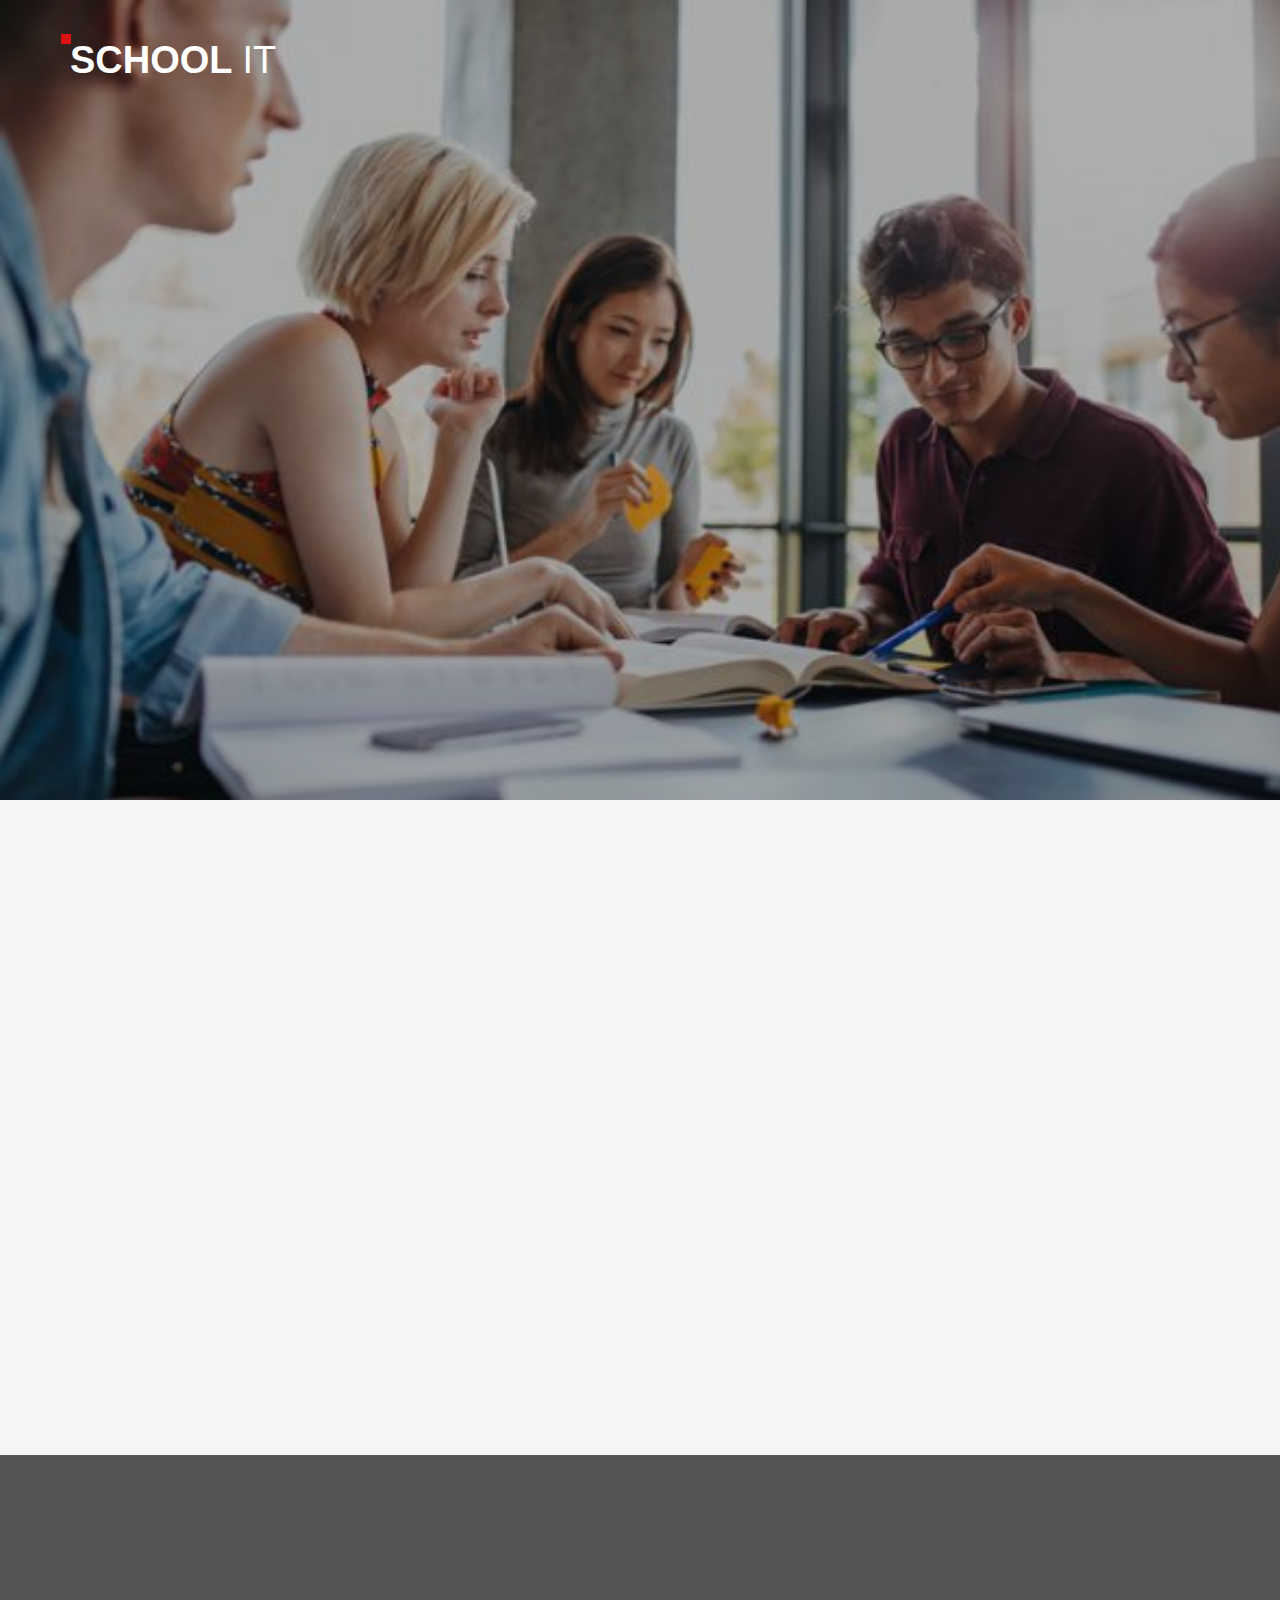
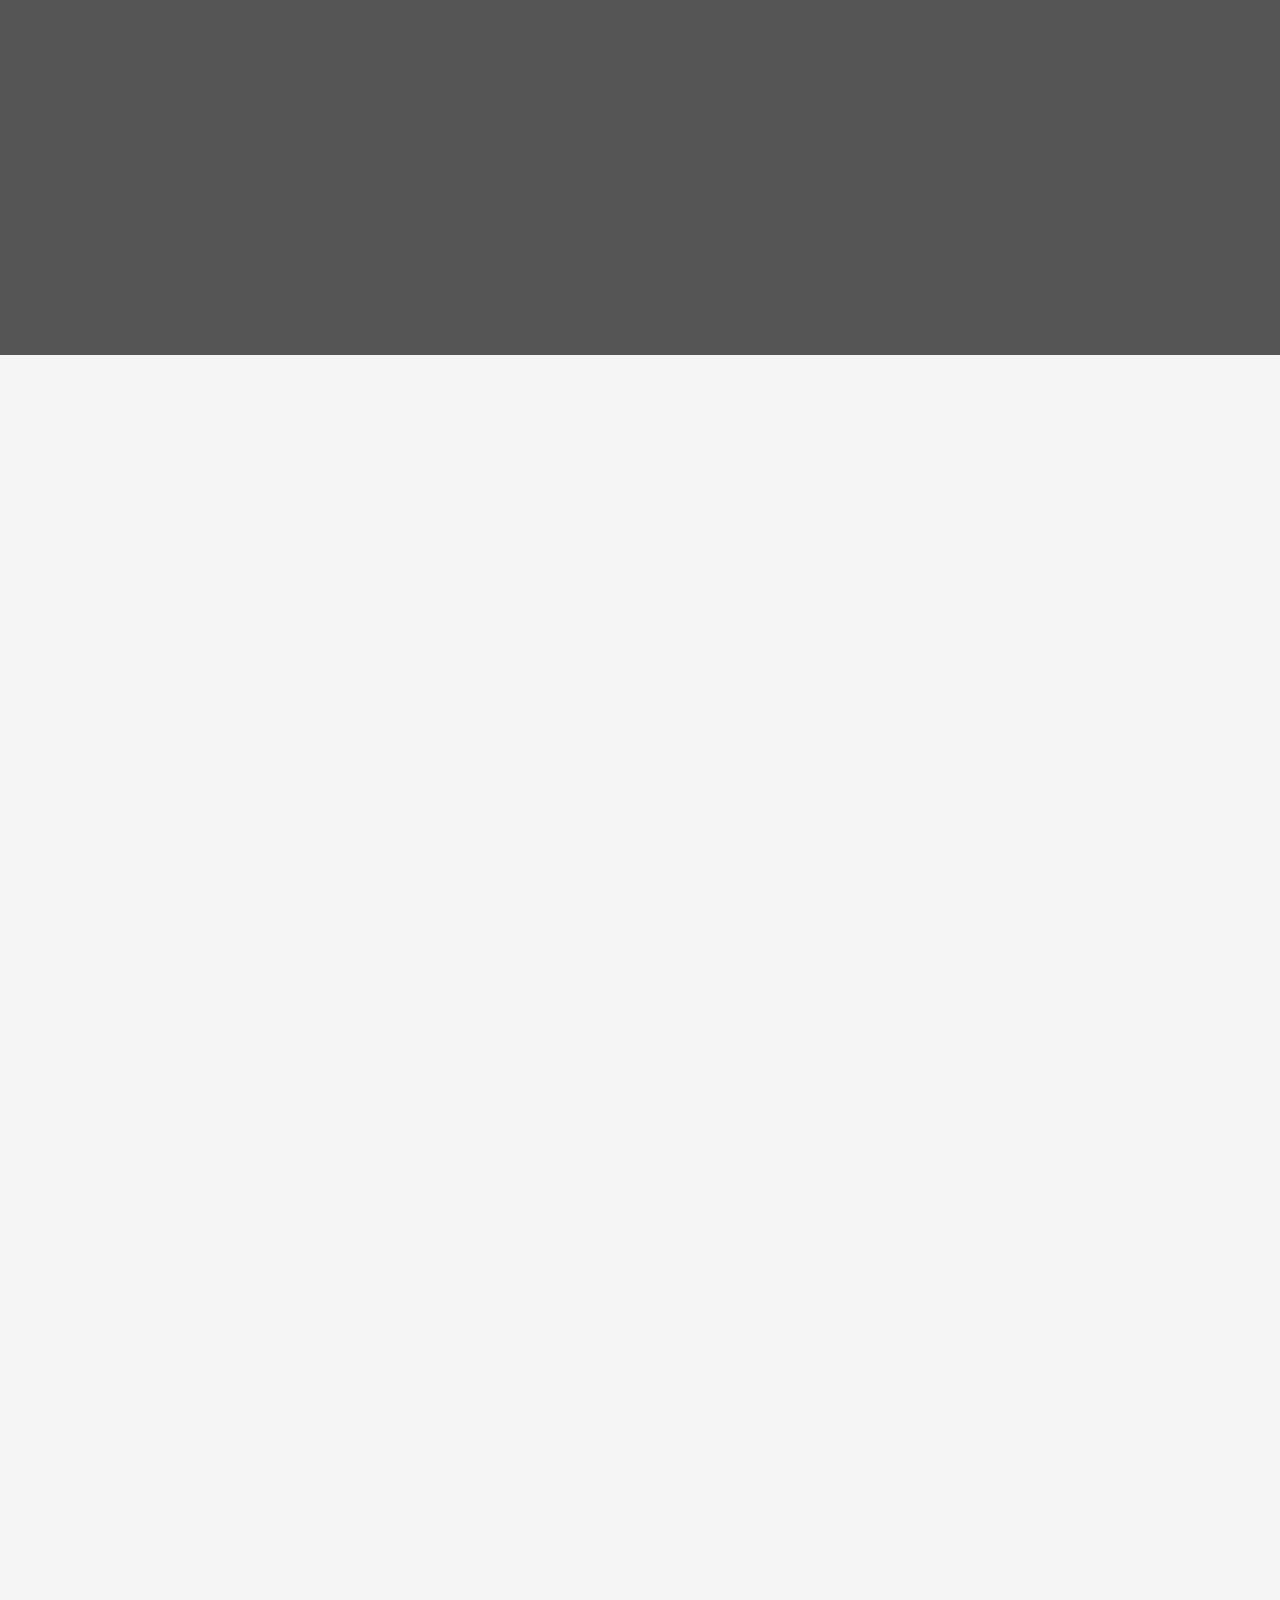
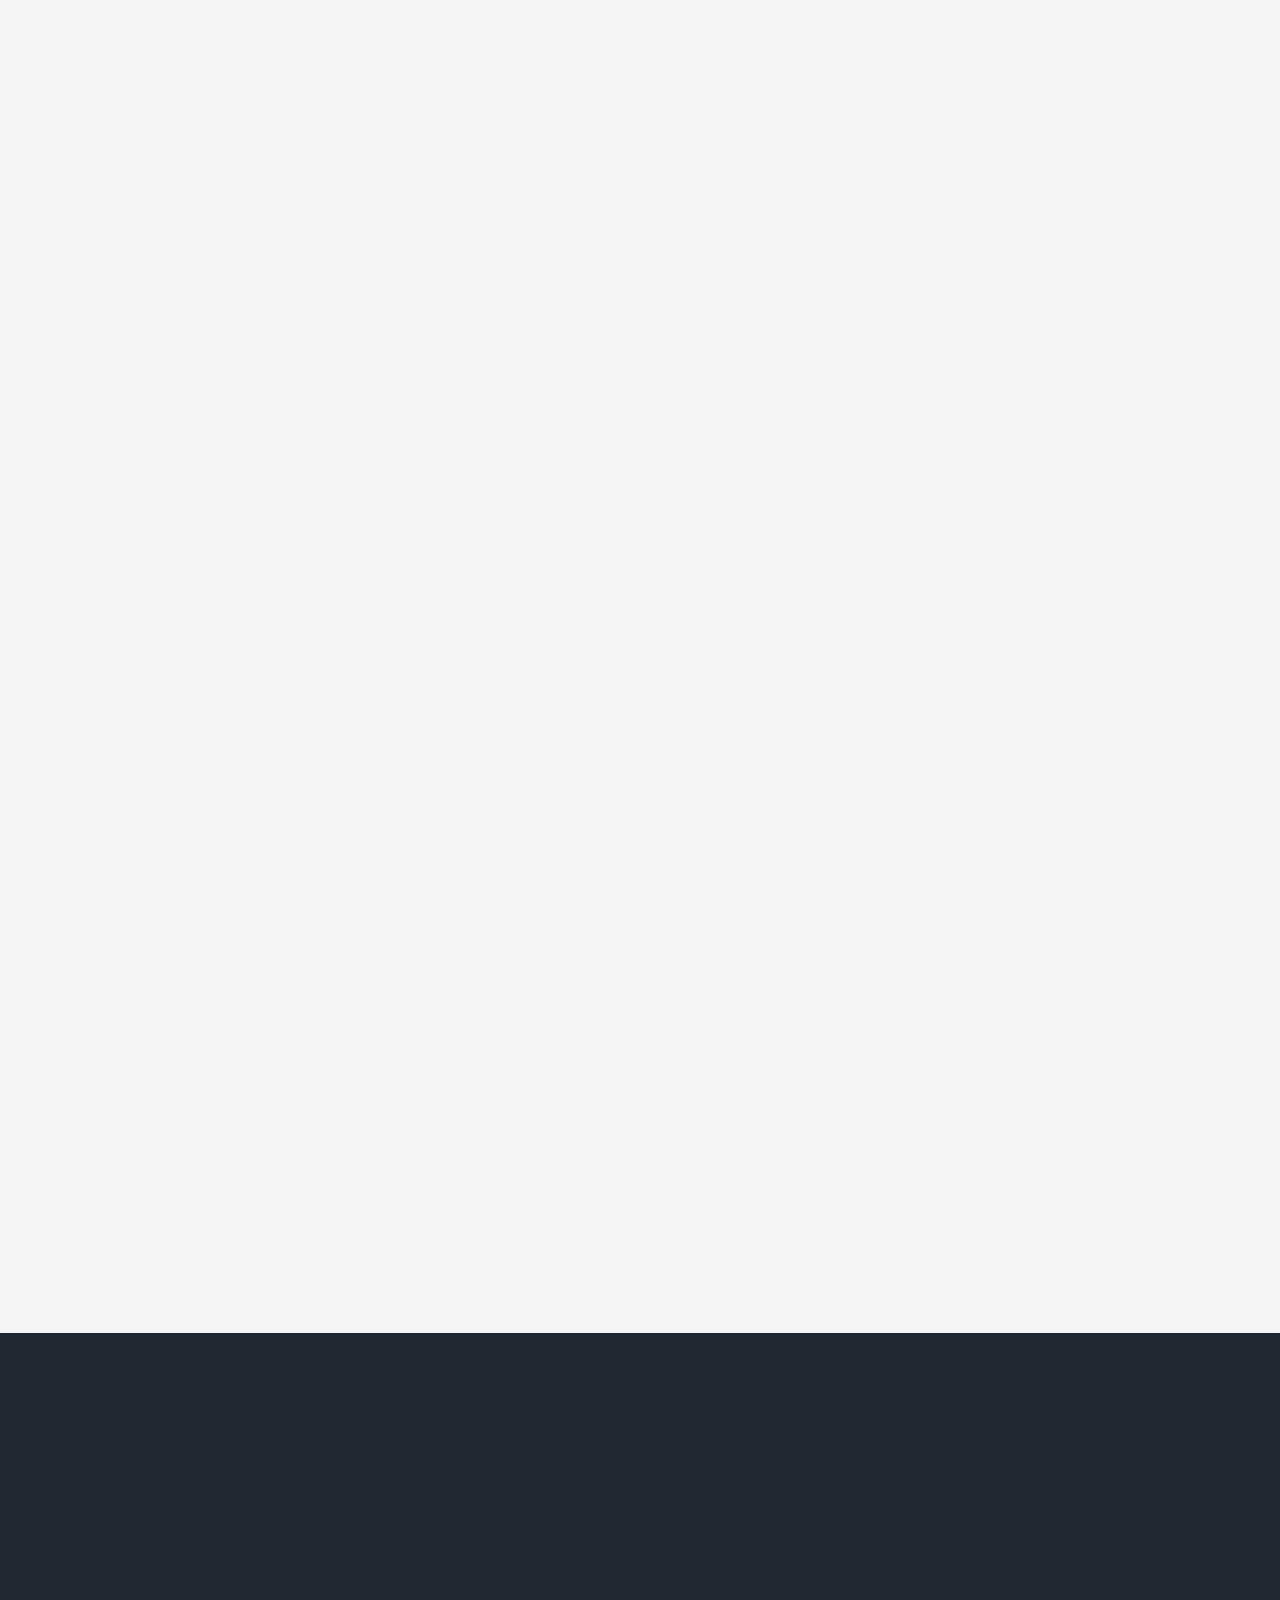
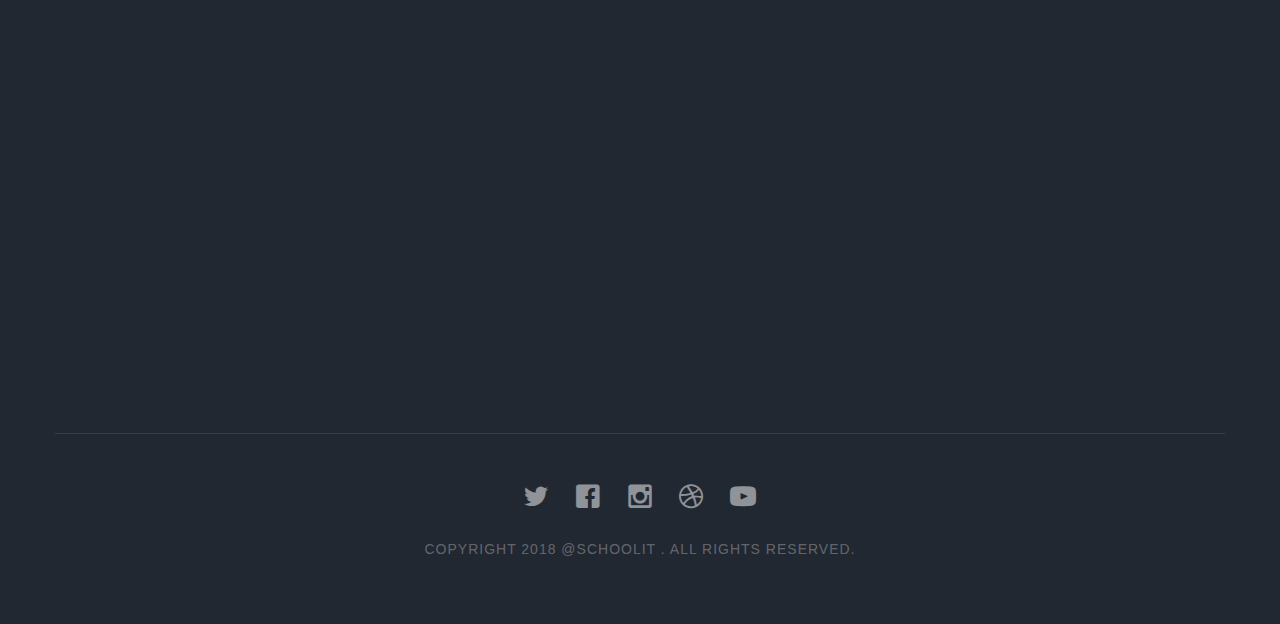
<file: index.html>
<!DOCTYPE html>

<head>
    <meta charset="utf-8">
    <title>School it</title>
    <meta name="viewport" content="width=device-width, initial-scale=1">
    <link rel="shortcut icon" type="image/x-icon" href="images/search2.png"/>

    <!-- Animate.css -- This library is responsible for all animation in the page -->
    <link rel="stylesheet" href="css/animate.css">

    <!-- Icomoon Icon Fonts -- This library is responsible for setting icons in needed places -->
    <link rel="stylesheet" href="css/icomoon.css">

    <!-- Bootstrap  -->
    <link rel="stylesheet" href="css/bootstrap.css">

    <!-- Superfish -->
    <link rel="stylesheet" href="css/superfish.css">

    <!-- This is the main Css style of the page -->
    <link rel="stylesheet" href="css/style.css">



    <!-- Modernizr JS -->
    <script src="js/modernizr-2.6.2.min.js"></script>

    <!-- jQuery -->
    <script src="js/jquery.min.js"></script>
    <!-- jQuery Easing -->
    <script src="js/jquery.easing.1.3.js"></script>
    <!-- Bootstrap -->
    <script src="js/bootstrap.min.js"></script>
    <!-- Waypoints -->
    <script src="js/jquery.waypoints.min.js"></script>
    <!-- Stellar -->
    <script src="js/jquery.stellar.min.js"></script>
    <!-- Superfish -->
    <script src="js/hoverIntent.js"></script>
    <script src="js/superfish.js"></script>

    <!-- Main JS (Do not remove) -->
    <script src="js/main.js"></script>


</head>
<body>
<div id="fh5co-wrapper">
    <div id="fh5co-page">
        <div id="fh5co-header">
            <header id="fh5co-header-section">
                <div class="container">
                    <div class="nav-header">
                        <a href="#" class="js-fh5co-nav-toggle fh5co-nav-toggle"><i></i></a>
                        <h1 id="fh5co-logo"><a href="index.html">School <span>it</span></a></h1>
                        <!-- START #fh5co-menu-wrap -->


                    </div>
                </div>
            </header>
        </div>
        <!-- end:fh5co-header -->
        <div class="fh5co-hero">
            <div class="fh5co-overlay"></div>
            <div class="fh5co-cover" data-stellar-background-ratio="0.5"
                 style="background-image: url(images/home-image.jpg);background-attachment: fixed;">
                <div class="desc animate-box">
                    <div class="container">
                        <div class="row">
                            <div class="col-md-7">
                                <h2>Choosing a School <br>is a <b>Mentality</b></h2>
                                <p><span>Created by Languaza Developpment </span></p>
                                <span><a class="btn btn-primary" type="button" href="#search">Search Schools</a></span>
                            </div>
                        </div>
                    </div>
                </div>
            </div>
        </div>


        <div id="fh5co-schedule-section" class="fh5co-lightgray-section">
            <div class="container">
                <div class="row">
                    <div class="col-md-8 col-md-offset-2">
                        <div class="heading-section text-center animate-box">
                            <h2>Schools</h2>
                            <p>Search for the best National & international schools in Egypt; you can find a list of
                                selected schools at the bottom of this page.</p>
                        </div>
                    </div>
                </div>
                <div class="row animate-box">
                    <div class="col-md-10 col-md-offset-1 text-center">
                        <ul class="schedule">
                            <li><a href="#" class="active" data-sched="sunday">International</a></li>
                            <li><a href="#" data-sched="monday">American Diploma</a></li>
                            <li><a href="#" data-sched="tuesday">IGCSE</a></li>
                            <li><a href="#" data-sched="wednesday">Bac Francais</a></li>
                            <li><a href="#" data-sched="thursday">German Abitur</a></li>
                            <li><a href="#" data-sched="friday">National</a></li>

                        </ul>
                    </div>
                    <div class="row text-center">

                        <div class="col-md-12 schedule-container">

                            <div class="schedule-content active" data-day="sunday">
                                <div class="col-md-3 col-sm-6">
                                    <div class="program program-schedule">
                                        <img src="images/test.png" alt="Cycling">
                                        <small>Duration 3 Years</small>
                                        <h3>Pre School</h3>
                                        <span>Kindergarten</span>
                                    </div>
                                </div>
                                <div class="col-md-3 col-sm-6">
                                    <div class="program program-schedule">
                                        <img src="images/test2.png" alt="">
                                        <small>Duration 6 Years</small>
                                        <h3>Elementary School</h3>
                                        <span>Primary</span>
                                    </div>
                                </div>
                                <div class="col-md-3 col-sm-6">
                                    <div class="program program-schedule">
                                        <img src="images/test3.png" alt="">
                                        <small>Duration 3 Years</small>
                                        <h3>Middle School</h3>
                                        <span>Preparatory</span>
                                    </div>
                                </div>
                                <div class="col-md-3 col-sm-6">
                                    <div class="program program-schedule">
                                        <img src="images/test4.png" alt="Cycling">
                                        <small>Duration 3 Years</small>
                                        <h3>High School</h3>
                                        <span>Secondary</span>
                                    </div>
                                </div>
                            </div>
                            <!-- END sched-content -->

                            <div class="schedule-content" data-day="monday">
                                <div class="col-md-3 col-sm-6">
                                    <div class="program program-schedule">
                                        <img src="images/test2.png" alt="">
                                        <small>Duration 3 Years</small>
                                        <h3>Pre School</h3>
                                        <span>Kindergarten</span>
                                    </div>
                                </div>
                                <div class="col-md-3 col-sm-6">
                                    <div class="program program-schedule">
                                        <img src="images/test4.png" alt="Cycling">
                                        <small>Duration 3 Years</small>
                                        <h3>Elementary School</h3>
                                        <span>Grade 3 to 5 </span>
                                    </div>
                                </div>
                                <div class="col-md-3 col-sm-6">
                                    <div class="program program-schedule">
                                        <img src="images/test.png" alt="Cycling">
                                        <small>Duration 3 Years</small>
                                        <h3>Middle School</h3>
                                        <span>Grade 6 to 8</span>
                                    </div>
                                </div>
                                <div class="col-md-3 col-sm-6">
                                    <div class="program program-schedule">
                                        <img src="images/test3.png" alt="">
                                        <small>Duration 4 Years</small>
                                        <h3>High School</h3>
                                        <span>Grade 9 to 12</span>
                                    </div>
                                </div>

                            </div>
                            <!-- END sched-content -->

                            <div class="schedule-content" data-day="tuesday">
                                <div class="col-md-3 col-sm-6">
                                    <div class="program program-schedule">
                                        <img src="images/test3.png" alt="Cycling">
                                        <small>Duration 3 Years</small>
                                        <h3>Pre School</h3>
                                        <span>Kindergarten</span>
                                    </div>
                                </div>
                                <div class="col-md-3 col-sm-6">
                                    <div class="program program-schedule">
                                        <img src="images/test2.png" alt="">
                                        <small>Duration 6 Years</small>
                                        <h3>Elementary School</h3>
                                        <span>Primary</span>
                                    </div>
                                </div>
                                <div class="col-md-3 col-sm-6">
                                    <div class="program program-schedule">
                                        <img src="images/test4.png" alt="">
                                        <small>Duration 3 Years</small>
                                        <h3>Middle School</h3>
                                        <span>Preparatory</span>
                                    </div>
                                </div>
                                <div class="col-md-3 col-sm-6">
                                    <div class="program program-schedule">
                                        <img src="images/test.png" alt="Cycling">
                                        <small>Duration 4 Years</small>
                                        <h3>High School</h3>
                                        <span>Grade 9 to 12</span>
                                    </div>
                                </div>
                            </div>
                            <!-- END sched-content -->

                            <div class="schedule-content" data-day="wednesday">
                                <div class="col-md-3 col-sm-6">
                                    <div class="program program-schedule">
                                        <img src="images/test4.png" alt="">
                                        <small>Duration 3 Years</small>
                                        <h3>Pre School</h3>
                                        <span>Kindergarten</span>
                                    </div>
                                </div>
                                <div class="col-md-3 col-sm-6">
                                    <div class="program program-schedule">
                                        <img src="images/test.png" alt="Cycling">
                                        <small>Duration 6 Years</small>
                                        <h3>Elementary School</h3>
                                        <span>Primary</span>
                                    </div>
                                </div>
                                <div class="col-md-3 col-sm-6">
                                    <div class="program program-schedule">
                                        <img src="images/test3.png" alt="Cycling">
                                        <small>Duration 3 Years</small>
                                        <h3>Middle School</h3>
                                        <span>Preparatory</span>
                                    </div>
                                </div>
                                <div class="col-md-3 col-sm-6">
                                    <div class="program program-schedule">
                                        <img src="images/test2.png" alt="">
                                        <small>Duration 3 Years</small>
                                        <h3>High School</h3>
                                        <span>Secondary</span>
                                    </div>
                                </div>
                            </div>
                            <!-- END sched-content -->

                            <div class="schedule-content" data-day="thursday">
                                <div class="col-md-3 col-sm-6">
                                    <div class="program program-schedule">
                                        <img src="images/test.png" alt="Cycling">
                                        <small>Duration 3 Years</small>
                                        <h3>Pre School</h3>
                                        <span>Kindergarten</span>
                                    </div>
                                </div>
                                <div class="col-md-3 col-sm-6">
                                    <div class="program program-schedule">
                                        <img src="images/test4.png" alt="">
                                        <small>Duration 6 Years</small>
                                        <h3>Elementary School</h3>
                                        <span>Primary</span>
                                    </div>
                                </div>
                                <div class="col-md-3 col-sm-6">
                                    <div class="program program-schedule">
                                        <img src="images/test2.png" alt="">
                                        <small>Duration 3 Years</small>
                                        <h3>Middle School</h3>
                                        <span>Grade 6 to 8</span>
                                    </div>
                                </div>
                                <div class="col-md-3 col-sm-6">
                                    <div class="program program-schedule">
                                        <img src="images/test3.png" alt="Cycling">
                                        <small>Duration 4 Years</small>
                                        <h3>High School</h3>
                                        <span>Grade 9 to 12</span>
                                    </div>
                                </div>
                            </div>
                            <!-- END sched-content -->

                            <div class="schedule-content" data-day="friday">
                                <div class="col-md-3 col-sm-6">
                                    <div class="program program-schedule">
                                        <img src="images/test2.png" alt="">
                                        <small>Duration 3 Years</small>
                                        <h3>Pre School</h3>
                                        <span>Kindergarten</span>
                                    </div>
                                </div>
                                <div class="col-md-3 col-sm-6">
                                    <div class="program program-schedule">
                                        <img src="images/test.png" alt="Cycling">
                                        <small>Duration 6 Years</small>
                                        <h3>Elementary School</h3>
                                        <span>Primary</span>
                                    </div>
                                </div>
                                <div class="col-md-3 col-sm-6">
                                    <div class="program program-schedule">
                                        <img src="images/test4.png" alt="Cycling">
                                        <small>Duration 3 Years</small>
                                        <h3>Middle School</h3>
                                        <span>Preparatory</span>
                                    </div>
                                </div>
                                <div class="col-md-3 col-sm-6">
                                    <div class="program program-schedule">
                                        <img src="images/test3.png" alt="">
                                        <small>Duration 3 Years</small>
                                        <h3>High School</h3>
                                        <span>Secondary</span>
                                    </div>
                                </div>
                            </div>
                            <!-- END sched-content -->


                        </div>
                    </div>
                </div>
            </div>
            <div id="search"></div>
            <div class="fh5co-parallax" style="background-image: url(images/home-image-3.jpg);"
                 data-stellar-background-ratio="0.5">
                <div class="container">
                    <div class="row animate-box">
                        <div class="col-md-12">
                            <div class="input-group" id="adv-search">
                                <input type="text" class="form-control" placeholder="Search Schools"/>
                                <div class="input-group-btn">
                                    <div class="btn-group" role="group">
                                        <div class="dropdown dropdown-lg">
                                            <button type="button" class="btn btn-default dropdown-toggle"
                                                    data-toggle="dropdown" aria-expanded="false"><span
                                                    class="caret"></span><img src="images/filter2.png" width="20">
                                            </button>
                                            <div class="dropdown-menu dropdown-menu-right" role="menu">
                                                <form action="Search_Schools.php" method="POST" class="form-horizontal" role="form">

                                                    <div class="form-group">
                                                        <label for="filter">Filter by</label>
                                                        <select name="filter_by" class="form-control">
                                                            <option value="0" selected>- All -</option>
                                                            <option value="1">Pre School</option>
                                                            <option value="2">Elementary School</option>
                                                            <option value="3">Middle School</option>
                                                            <option value="4">High School</option>
                                                        </select>
                                                    </div>
                                                    <div class="form-group">
                                                        <label for="Type">School System</label>
                                                        <select name="school_type" class="form-control">
                                                            <option value="0" selected>- All -</option>
                                                            <option value="1">National</option>
                                                            <option value="2">International</option>
                                                            <option value="3">American</option>
                                                            <option value="4">IGCSE</option>
                                                            <option value="5">Bac</option>
                                                            <option value="French School">French School</option>
                                                            <option value="6">Abitur</option>
                                                        </select>
                                                    </div>
                                                    <div class="form-group">
                                                        <label for="filter">School Gender</label>
                                                        <select name="gender" class="form-control">
                                                            <option value="0" selected>- Any -</option>
                                                            <option value="1">Boys only</option>
                                                            <option value="2">Girls only</option>
                                                            <option value="3">Mixed</option>
                                                        </select>
                                                    </div>
                                                    <button  type="submit" class="btn btn-default"
                                                    ><img src="images/test7.png" width="20">
                                                    </button>
                                                </form>
                                            </div>
                                        </div>
                                        <button type="button" class="btn  "
                                               ><img src="images/test7.png" width="20">
                                        </button>
                                    </div>
                                </div>
                            </div>
                        </div>
                    </div>
                </div>
            </div>
        </div>

        <!-- end: fh5co-parallax -->


        <div id="fh5co-team-section" class="fh5co-lightgray-section">
            <div class="container">
                <div class="row">
                    <div class="col-md-8 col-md-offset-2">
                        <div class="heading-section text-center animate-box">
                            <h2>Top Schools in Egypt</h2>
                            <p>Here's a list of top schools currently in Egypt.</p>
                        </div>
                    </div>
                </div>
                <div class="row text-center">
                    <div class="col-md-4 col-sm-6">
                        <div class="team-section-grid animate-box" style="background-image: url(images/windrose.png);">
                            <div class="overlay-section">
                                <div class="desc">
                                    <h3>Windrose Academy</h3>
                                    <span>Leading International British School in Cairo</span>
                                    <p>Windrose mission is to develop the learners of today into the leaders of
                                        tomorrow.</p>
                                    <p class="fh5co-social-icons">
                                        <a href="#"><i class="icon-twitter-with-circle"></i></a>
                                        <a href="#"><i class="icon-facebook-with-circle"></i></a>
                                        <a href="#"><i class="icon-instagram-with-circle"></i></a>
                                    </p>
                                </div>
                            </div>
                        </div>
                    </div>
                    <div class="col-md-4 col-sm-6">
                        <div class="team-section-grid animate-box" style="background-image: url(images/ces.png);">
                            <div class="overlay-section">
                                <div class="desc">
                                    <h3>Cairo English School</h3>
                                    <span>An American and British school.</span>
                                    <p>CES’s mission is to provide a high quality British based international
                                        education.</p>
                                    <p class="fh5co-social-icons">
                                        <a href="#"><i class="icon-twitter-with-circle"></i></a>
                                        <a href="#"><i class="icon-facebook-with-circle"></i></a>
                                        <a href="#"><i class="icon-instagram-with-circle"></i></a>
                                    </p>
                                </div>
                            </div>
                        </div>
                    </div>
                    <div class="col-md-4 col-sm-6">
                        <div class="team-section-grid animate-box" style="background-image: url(images/cis.png);">
                            <div class="overlay-section">
                                <div class="desc">
                                    <h3>Canadian International School of Egypt</h3>
                                    <span>CISE is a Junior Kindergarten to Grade Twelve International School in Cairo</span>
                                    <p>Students require consistent, challenging programs that will capture their
                                        interest and prepare them for a lifetime of learning.</p>
                                    <p class="fh5co-social-icons">
                                        <a href="#"><i class="icon-twitter-with-circle"></i></a>
                                        <a href="#"><i class="icon-facebook-with-circle"></i></a>
                                        <a href="#"><i class="icon-instagram-with-circle"></i></a>
                                    </p>
                                </div>
                            </div>
                        </div>
                    </div>
                    <div class="col-md-4 col-sm-6">
                        <div class="team-section-grid animate-box" style="background-image: url(images/dls.jpg);">
                            <div class="overlay-section">
                                <div class="desc">
                                    <h3>Collège De La Salle - Freres</h3>
                                    <span>French School</span>
                                    <p>De La Salle College is a Catholic boys’ College based on the teachings of Jesus
                                        Christ in the tradition of St John Baptist de La Salle.</p>
                                    <p class="fh5co-social-icons">
                                        <a href="#"><i class="icon-twitter-with-circle"></i></a>
                                        <a href="#"><i class="icon-facebook-with-circle"></i></a>
                                        <a href="#"><i class="icon-instagram-with-circle"></i></a>
                                    </p>
                                </div>
                            </div>
                        </div>
                    </div>
                    <div class="col-md-4 col-sm-6">
                        <div class="team-section-grid animate-box" style="background-image: url(images/dsb.jpg);">
                            <div class="overlay-section">
                                <div class="desc">
                                    <h3>deutsche schule der borromäerinnen</h3>
                                    <span>deutsch school</span>
                                    <p>At DSB, we take pride in our record as a learning community that encourages and
                                        expects personal excellence.</p>
                                    <p class="fh5co-social-icons">
                                        <a href="#"><i class="icon-twitter-with-circle"></i></a>
                                        <a href="#"><i class="icon-facebook-with-circle"></i></a>
                                        <a href="#"><i class="icon-instagram-with-circle"></i></a>
                                    </p>
                                </div>
                            </div>
                        </div>
                    </div>
                    <div class="col-md-4 col-sm-6">
                        <div class="team-section-grid animate-box" style="background-image: url(images/lycee.png);">
                            <div class="overlay-section">
                                <div class="desc">
                                    <h3>Lycée International Balzac</h3>
                                    <span>French International School</span>
                                    <p>In such School, the subject had been given only in French language, that made the
                                        students be confined in manly French and some English students.</p>
                                    <p class="fh5co-social-icons">
                                        <a href="#"><i class="icon-twitter-with-circle"></i></a>
                                        <a href="#"><i class="icon-facebook-with-circle"></i></a>
                                        <a href="#"><i class="icon-instagram-with-circle"></i></a>
                                    </p>
                                </div>
                            </div>
                        </div>
                    </div>
                </div>
            </div>
        </div>


        <div id="fh5co-pricing-section" class="fh5co-pricing fh5co-lightgray-section">
            <div class="container">
                <div class="row">
                    <div class="col-md-8 col-md-offset-2">
                        <div class="heading-section text-center animate-box">
                            <h2>Pricing Plan</h2>
                            <p>Here is the average fees for the Schools</p>
                        </div>
                    </div>
                </div>
                <div class="row">
                    <div class="pricing">
                        <div class="col-md-3 animate-box">
                            <div class="price-box animate-box popular">
                                <h2 class="pricing-plan">Preschool and pre-kindergarten <span>Starts at</span></h2>
                                <div class="price"><sup class="currency">EGP</sup>2000
                                    <small>/Year</small>
                                </div>
                                <p>is an educational establishment or learning space offering early childhood education
                                    to children before they begin compulsory education at Elementary school</p>


                            </div>
                        </div>

                        <div class="col-md-3 animate-box">
                            <div class="price-box animate-box popular">
                                <h2 class="pricing-plan">Elementary School <span>Starts at</span></h2>
                                <div class="price"><sup class="currency">EGP</sup>3500
                                    <small>/Year</small>
                                </div>
                                <p> is typically the first stage of formal education, coming after preschool and before
                                    Middle education (The first two grades of Elementary school, Grades 1 and 2, are
                                    also part of early childhood education).</p>

                            </div>
                        </div>

                        <div class="col-md-3 animate-box">
                            <div class="price-box animate-box popular">
                                <h2 class="pricing-plan pricing-plan">Middle School <span>Starts at</span></h2>
                                <div class="price"><sup class="currency">EGP</sup>4000
                                    <small>/Year</small>
                                </div>
                                <p>is an educational stage, providing education between elementary school and secondary
                                    school.It is called the preparatory stage and consists of three phases: first
                                    preparatory , Second preparatory and Third preparatory</p>


                            </div>
                        </div>

                        <div class="col-md-3 animate-box">
                            <div class="price-box animate-box popular">
                                <h2 class="pricing-plan">High School <span>Starts at</span></h2>
                                <div class="price"><sup class="currency">EGP</sup>5000
                                    <small>/Year</small>
                                </div>
                                <p>is an educational stage, providing education after middle school.It is called the
                                    secondary stage and consists of three phases: first secondary , Second secondary and
                                    Third secondary</p>


                            </div>
                        </div>
                    </div>
                </div>
            </div>
        </div>


        <footer>
            <div id="footer">
                <div class="container">
                    <div class="row">
                        <div class="col-md-4 animate-box">
                            <h3 class="section-title">About Us</h3>
                            <p>Choosing the right school is a time of reflection for the entire family as you work as a
                                unit to promote your child's interests, passions, and needs. With the guidance of
                                Schoolit, this process is one to be enjoyable, exciting, interesting, and most
                                importantly, rewarding. Schoolit is an educational consulting firm that helps parents
                                find the best schools to meet the unique needs and expectations of their child. We also
                                place a strong emphasis on assisting college-level students in selecting schools that
                                meet their individual needs.</p>
                        </div>

                        <div class="col-md-4 animate-box">
                            <h3 class="section-title">Our Address</h3>
                            <ul class="contact-info">
                                <li><i class="icon-map-marker"></i>10A/1 St. Sayed nada El-laselky Autostrad</li>
                                <li><i class="icon-phone"></i>+20 125 648 1 235</li>
                                <li><i class="icon-envelope"></i><a href="#">info@schoolit.com</a></li>
                                <li><i class="icon-globe2"></i><a href="#">www.schoolit.com</a></li>
                            </ul>
                        </div>
                        <div class="col-md-4 animate-box">
                            <h3 class="section-title">Drop us a line</h3>
                            <form class="contact-form">
                                <div class="form-group">
                                    <label for="name" class="sr-only">Name</label>
                                    <input type="name" class="form-control" id="name" placeholder="Name">
                                </div>
                                <div class="form-group">
                                    <label for="email" class="sr-only">Email</label>
                                    <input type="email" class="form-control" id="email" placeholder="Email">
                                </div>
                                <div class="form-group">
                                    <label for="message" class="sr-only">Message</label>
                                    <textarea class="form-control" id="message" rows="7"
                                              placeholder="Message"></textarea>
                                </div>
                                <div class="form-group">
                                    <input type="submit" id="btn-submit" class="btn btn-send-message btn-md"
                                           value="Send Message">
                                </div>
                            </form>
                        </div>
                    </div>
                    <div class="row copy-right">
                        <div class="col-md-6 col-md-offset-3 text-center">
                            <p class="fh5co-social-icons">
                                <a href="#"><i class="icon-twitter2"></i></a>
                                <a href="#"><i class="icon-facebook2"></i></a>
                                <a href="#"><i class="icon-instagram"></i></a>
                                <a href="#"><i class="icon-dribbble2"></i></a>
                                <a href="#"><i class="icon-youtube"></i></a>
                            </p>
                            <p>Copyright 2018 @SCHOOLIT <a href="#"> </a>. All Rights Reserved. </p>
                        </div>
                    </div>
                </div>
            </div>
        </footer>


    </div>
    <!-- END fh5co-page -->

</div>
<!-- END fh5co-wrapper -->


</body>
</html>
</file>
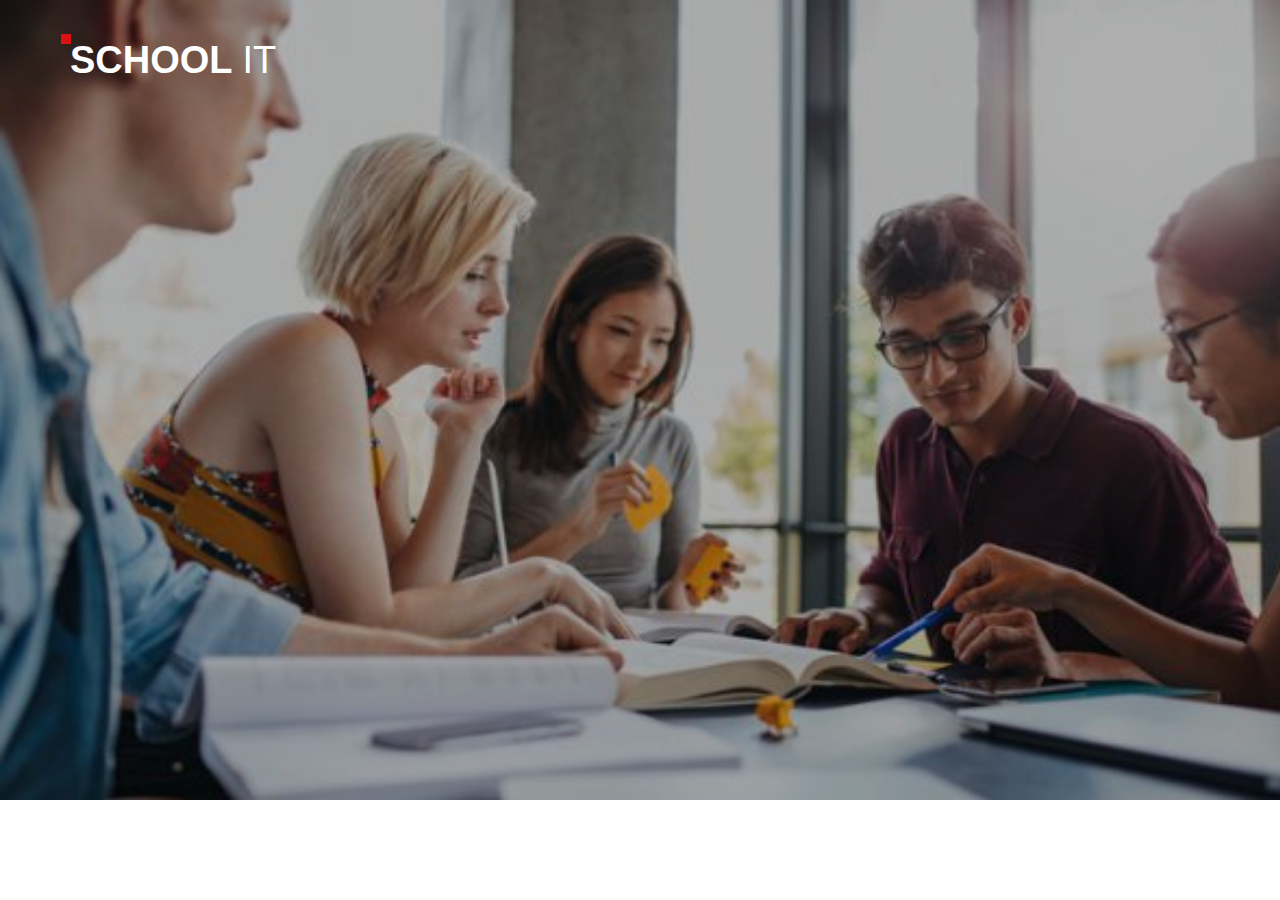
<file: Head.html>
<!DOCTYPE html>
<head>
    <meta charset="utf-8">
    <title>School it</title>
    <meta name="viewport" content="width=device-width, initial-scale=1">
    <link rel="shortcut icon" type="image/x-icon" href="images/search2.png"/>

    <!-- Animate.css -- This library is responsible for all animation in the page -->
    <link rel="stylesheet" href="css/animate.css">

    <!-- Icomoon Icon Fonts -- This library is responsible for setting icons in needed places -->
    <link rel="stylesheet" href="css/icomoon.css">

    <!-- Bootstrap  -->
    <link rel="stylesheet" href="css/bootstrap.css">

    <!-- Superfish -->
    <link rel="stylesheet" href="css/superfish.css">

    <!-- This is the main Css style of the page -->
    <link rel="stylesheet" href="css/style.css">

    <!-- Modernizr JS -->
    <script src="js/modernizr-2.6.2.min.js"></script>

    <!-- jQuery -->
    <script src="js/jquery.min.js"></script>
    <!-- jQuery Easing -->
    <script src="js/jquery.easing.1.3.js"></script>
    <!-- Bootstrap -->
    <script src="js/bootstrap.min.js"></script>
    <!-- Waypoints -->
    <script src="js/jquery.waypoints.min.js"></script>
    <!-- Stellar -->
    <script src="js/jquery.stellar.min.js"></script>
    <!-- Superfish -->
    <script src="js/hoverIntent.js"></script>
    <script src="js/superfish.js"></script>

    <!-- Main JS (Do not remove) -->
    <script src="js/main.js"></script>


</head>
<body>
<div id="fh5co-wrapper">
    <div id="fh5co-page">
        <div id="fh5co-header">
            <header id="fh5co-header-section">
                <div class="container">
                    <div class="nav-header">
                        <a href="#" class="js-fh5co-nav-toggle fh5co-nav-toggle"><i></i></a>
                        <h1 id="fh5co-logo"><a href="index.html">School <span>it</span></a></h1>
                        <!-- START #fh5co-menu-wrap -->


                    </div>
                </div>
            </header>
        </div>


        <!-- end:fh5co-header -->
        <div class="fh5co-hero">
            <div class="fh5co-overlay"></div>
            <div class="fh5co-cover" data-stellar-background-ratio="0.5"
                 style="background-image: url(images/home-image.jpg);background-attachment: fixed;">
                <div class="desc animate-box">
                    <div class="container">
                        <div class="row">
                            <div class="col-md-7">
                                <h2>Choosing a School <br>is a <b>Mentality</b></h2>
                                <p><span>Created by Languaza Developpment </span></p>
                                <span><a class="btn btn-primary" type="button" href="#search">Search Schools</a></span>
                            </div>
                        </div>
                    </div>
                </div>
            </div>
        </div>

    </div>
    <!-- END fh5co-page -->

</div>
<!-- END fh5co-wrapper -->

</body>
</file>
<file: css/icomoon.css>
@font-face {
    font-family: 'icomoon';
    src:    url('fonts/icomoon.eot?1oniuf');
    src:    url('fonts/icomoon.eot?1oniuf#iefix') format('embedded-opentype'),
        url('fonts/icomoon.ttf?1oniuf') format('truetype'),
        url('fonts/icomoon.woff?1oniuf') format('woff'),
        url('fonts/icomoon.svg?1oniuf#icomoon') format('svg');
    font-weight: normal;
    font-style: normal;
}

[class^="icon-"], [class*=" icon-"] {
    /* use !important to prevent issues with browser extensions that change fonts */
    font-family: 'icomoon' !important;
    speak: none;
    font-style: normal;
    font-weight: normal;
    font-variant: normal;
    text-transform: none;
    line-height: 1;

    /* Better Font Rendering =========== */
    -webkit-font-smoothing: antialiased;
    -moz-osx-font-smoothing: grayscale;
}

.icon-mobile:before {
    content: "\e000";
}
.icon-laptop:before {
    content: "\e001";
}
.icon-desktop:before {
    content: "\e002";
}
.icon-tablet:before {
    content: "\e003";
}
.icon-phone:before {
    content: "\e004";
}
.icon-document:before {
    content: "\e005";
}
.icon-documents:before {
    content: "\e006";
}
.icon-search:before {
    content: "\e007";
}
.icon-clipboard:before {
    content: "\e008";
}
.icon-newspaper:before {
    content: "\e009";
}
.icon-notebook:before {
    content: "\e00a";
}
.icon-book-open:before {
    content: "\e00b";
}
.icon-browser:before {
    content: "\e00c";
}
.icon-calendar:before {
    content: "\e00d";
}
.icon-presentation:before {
    content: "\e00e";
}
.icon-picture:before {
    content: "\e00f";
}
.icon-pictures:before {
    content: "\e010";
}
.icon-video:before {
    content: "\e011";
}
.icon-camera:before {
    content: "\e012";
}
.icon-printer:before {
    content: "\e013";
}
.icon-toolbox:before {
    content: "\e014";
}
.icon-briefcase:before {
    content: "\e015";
}
.icon-wallet:before {
    content: "\e016";
}
.icon-gift:before {
    content: "\e017";
}
.icon-bargraph:before {
    content: "\e018";
}
.icon-grid:before {
    content: "\e019";
}
.icon-expand:before {
    content: "\e01a";
}
.icon-focus:before {
    content: "\e01b";
}
.icon-edit:before {
    content: "\e01c";
}
.icon-adjustments:before {
    content: "\e01d";
}
.icon-ribbon:before {
    content: "\e01e";
}
.icon-hourglass:before {
    content: "\e01f";
}
.icon-lock:before {
    content: "\e020";
}
.icon-megaphone:before {
    content: "\e021";
}
.icon-shield:before {
    content: "\e022";
}
.icon-trophy:before {
    content: "\e023";
}
.icon-flag:before {
    content: "\e024";
}
.icon-map:before {
    content: "\e025";
}
.icon-puzzle:before {
    content: "\e026";
}
.icon-basket:before {
    content: "\e027";
}
.icon-envelope:before {
    content: "\e028";
}
.icon-streetsign:before {
    content: "\e029";
}
.icon-telescope:before {
    content: "\e02a";
}
.icon-gears:before {
    content: "\e02b";
}
.icon-key:before {
    content: "\e02c";
}
.icon-paperclip:before {
    content: "\e02d";
}
.icon-attachment:before {
    content: "\e02e";
}
.icon-pricetags:before {
    content: "\e02f";
}
.icon-lightbulb:before {
    content: "\e030";
}
.icon-layers:before {
    content: "\e031";
}
.icon-pencil:before {
    content: "\e032";
}
.icon-tools:before {
    content: "\e033";
}
.icon-tools-2:before {
    content: "\e034";
}
.icon-scissors:before {
    content: "\e035";
}
.icon-paintbrush:before {
    content: "\e036";
}
.icon-magnifying-glass:before {
    content: "\e037";
}
.icon-circle-compass:before {
    content: "\e038";
}
.icon-linegraph:before {
    content: "\e039";
}
.icon-mic:before {
    content: "\e03a";
}
.icon-strategy:before {
    content: "\e03b";
}
.icon-beaker:before {
    content: "\e03c";
}
.icon-caution:before {
    content: "\e03d";
}
.icon-recycle:before {
    content: "\e03e";
}
.icon-anchor:before {
    content: "\e03f";
}
.icon-profile-male:before {
    content: "\e040";
}
.icon-profile-female:before {
    content: "\e041";
}
.icon-bike:before {
    content: "\e042";
}
.icon-wine:before {
    content: "\e043";
}
.icon-hotairballoon:before {
    content: "\e044";
}
.icon-globe:before {
    content: "\e045";
}
.icon-genius:before {
    content: "\e046";
}
.icon-map-pin:before {
    content: "\e047";
}
.icon-dial:before {
    content: "\e048";
}
.icon-chat:before {
    content: "\e049";
}
.icon-heart:before {
    content: "\e04a";
}
.icon-cloud:before {
    content: "\e04b";
}
.icon-upload:before {
    content: "\e04c";
}
.icon-download:before {
    content: "\e04d";
}
.icon-target:before {
    content: "\e04e";
}
.icon-hazardous:before {
    content: "\e04f";
}
.icon-piechart:before {
    content: "\e050";
}
.icon-speedometer:before {
    content: "\e051";
}
.icon-global:before {
    content: "\e052";
}
.icon-compass:before {
    content: "\e053";
}
.icon-lifesaver:before {
    content: "\e054";
}
.icon-clock:before {
    content: "\e055";
}
.icon-aperture:before {
    content: "\e056";
}
.icon-quote:before {
    content: "\e057";
}
.icon-scope:before {
    content: "\e058";
}
.icon-alarmclock:before {
    content: "\e059";
}
.icon-refresh:before {
    content: "\e05a";
}
.icon-happy:before {
    content: "\e05b";
}
.icon-sad:before {
    content: "\e05c";
}
.icon-facebook:before {
    content: "\e05d";
}
.icon-twitter:before {
    content: "\e05e";
}
.icon-googleplus:before {
    content: "\e05f";
}
.icon-rss:before {
    content: "\e060";
}
.icon-tumblr:before {
    content: "\e061";
}
.icon-linkedin:before {
    content: "\e062";
}
.icon-dribbble:before {
    content: "\e063";
}
.icon-box2:before {
    content: "\ea82";
}
.icon-write:before {
    content: "\ea83";
}
.icon-clock2:before {
    content: "\ea84";
}
.icon-reply2:before {
    content: "\ea85";
}
.icon-reply-all2:before {
    content: "\ea86";
}
.icon-forward2:before {
    content: "\ea87";
}
.icon-flag2:before {
    content: "\ea88";
}
.icon-search2:before {
    content: "\ea89";
}
.icon-trash2:before {
    content: "\ea8a";
}
.icon-envelope2:before {
    content: "\ea8b";
}
.icon-bubble:before {
    content: "\ea8c";
}
.icon-bubbles:before {
    content: "\ea8d";
}
.icon-user2:before {
    content: "\ea8e";
}
.icon-users2:before {
    content: "\ea8f";
}
.icon-cloud2:before {
    content: "\ea90";
}
.icon-download2:before {
    content: "\ea91";
}
.icon-upload2:before {
    content: "\ea92";
}
.icon-rain:before {
    content: "\ea93";
}
.icon-sun:before {
    content: "\ea94";
}
.icon-moon2:before {
    content: "\ea95";
}
.icon-bell2:before {
    content: "\ea96";
}
.icon-folder2:before {
    content: "\ea97";
}
.icon-pin2:before {
    content: "\ea98";
}
.icon-sound2:before {
    content: "\ea99";
}
.icon-microphone:before {
    content: "\ea9a";
}
.icon-camera2:before {
    content: "\ea9b";
}
.icon-image2:before {
    content: "\ea9c";
}
.icon-cog2:before {
    content: "\ea9d";
}
.icon-calendar2:before {
    content: "\ea9e";
}
.icon-book2:before {
    content: "\ea9f";
}
.icon-map-marker:before {
    content: "\eaa0";
}
.icon-store:before {
    content: "\eaa1";
}
.icon-support:before {
    content: "\eaa2";
}
.icon-tag2:before {
    content: "\eaa3";
}
.icon-heart2:before {
    content: "\eaa4";
}
.icon-video-camera:before {
    content: "\eaa5";
}
.icon-trophy2:before {
    content: "\eaa6";
}
.icon-cart:before {
    content: "\eaa7";
}
.icon-eye2:before {
    content: "\eaa8";
}
.icon-cancel:before {
    content: "\eaa9";
}
.icon-chart:before {
    content: "\eaaa";
}
.icon-target2:before {
    content: "\eaab";
}
.icon-printer2:before {
    content: "\eaac";
}
.icon-location2:before {
    content: "\eaad";
}
.icon-bookmark2:before {
    content: "\eaae";
}
.icon-monitor:before {
    content: "\eaaf";
}
.icon-cross2:before {
    content: "\eab0";
}
.icon-plus2:before {
    content: "\eab1";
}
.icon-left:before {
    content: "\eab2";
}
.icon-up:before {
    content: "\eab3";
}
.icon-browser2:before {
    content: "\eab4";
}
.icon-windows:before {
    content: "\eab5";
}
.icon-switch2:before {
    content: "\eab6";
}
.icon-dashboard:before {
    content: "\eab7";
}
.icon-play:before {
    content: "\eab8";
}
.icon-fast-forward:before {
    content: "\eab9";
}
.icon-next:before {
    content: "\eaba";
}
.icon-refresh2:before {
    content: "\eabb";
}
.icon-film:before {
    content: "\eabc";
}
.icon-home2:before {
    content: "\eabd";
}
.icon-add-to-list:before {
    content: "\e901";
}
.icon-classic-computer:before {
    content: "\e902";
}
.icon-controller-fast-backward:before {
    content: "\e903";
}
.icon-creative-commons-attribution:before {
    content: "\e904";
}
.icon-creative-commons-noderivs:before {
    content: "\e905";
}
.icon-creative-commons-noncommercial-eu:before {
    content: "\e906";
}
.icon-creative-commons-noncommercial-us:before {
    content: "\e907";
}
.icon-creative-commons-public-domain:before {
    content: "\e908";
}
.icon-creative-commons-remix:before {
    content: "\e909";
}
.icon-creative-commons-share:before {
    content: "\e90a";
}
.icon-creative-commons-sharealike:before {
    content: "\e90b";
}
.icon-creative-commons:before {
    content: "\e90c";
}
.icon-document-landscape:before {
    content: "\e90d";
}
.icon-remove-user:before {
    content: "\e90e";
}
.icon-warning:before {
    content: "\e90f";
}
.icon-arrow-bold-down:before {
    content: "\e910";
}
.icon-arrow-bold-left:before {
    content: "\e911";
}
.icon-arrow-bold-right:before {
    content: "\e912";
}
.icon-arrow-bold-up:before {
    content: "\e913";
}
.icon-arrow-down:before {
    content: "\e914";
}
.icon-arrow-left:before {
    content: "\e915";
}
.icon-arrow-long-down:before {
    content: "\e916";
}
.icon-arrow-long-left:before {
    content: "\e917";
}
.icon-arrow-long-right:before {
    content: "\e918";
}
.icon-arrow-long-up:before {
    content: "\e919";
}
.icon-arrow-right:before {
    content: "\e91a";
}
.icon-arrow-up:before {
    content: "\e91b";
}
.icon-arrow-with-circle-down:before {
    content: "\e91c";
}
.icon-arrow-with-circle-left:before {
    content: "\e91d";
}
.icon-arrow-with-circle-right:before {
    content: "\e91e";
}
.icon-arrow-with-circle-up:before {
    content: "\e91f";
}
.icon-bookmark:before {
    content: "\e920";
}
.icon-bookmarks:before {
    content: "\e921";
}
.icon-chevron-down:before {
    content: "\e922";
}
.icon-chevron-left:before {
    content: "\e923";
}
.icon-chevron-right:before {
    content: "\e924";
}
.icon-chevron-small-down:before {
    content: "\e925";
}
.icon-chevron-small-left:before {
    content: "\e926";
}
.icon-chevron-small-right:before {
    content: "\e927";
}
.icon-chevron-small-up:before {
    content: "\e928";
}
.icon-chevron-thin-down:before {
    content: "\e929";
}
.icon-chevron-thin-left:before {
    content: "\e92a";
}
.icon-chevron-thin-right:before {
    content: "\e92b";
}
.icon-chevron-thin-up:before {
    content: "\e92c";
}
.icon-chevron-up:before {
    content: "\e92d";
}
.icon-chevron-with-circle-down:before {
    content: "\e92e";
}
.icon-chevron-with-circle-left:before {
    content: "\e92f";
}
.icon-chevron-with-circle-right:before {
    content: "\e930";
}
.icon-chevron-with-circle-up:before {
    content: "\e931";
}
.icon-cloud3:before {
    content: "\e932";
}
.icon-controller-fast-forward:before {
    content: "\e933";
}
.icon-controller-jump-to-start:before {
    content: "\e934";
}
.icon-controller-next:before {
    content: "\e935";
}
.icon-controller-paus:before {
    content: "\e936";
}
.icon-controller-play:before {
    content: "\e937";
}
.icon-controller-record:before {
    content: "\e938";
}
.icon-controller-stop:before {
    content: "\e939";
}
.icon-controller-volume:before {
    content: "\e93a";
}
.icon-dot-single:before {
    content: "\e93b";
}
.icon-dots-three-horizontal:before {
    content: "\e93c";
}
.icon-dots-three-vertical:before {
    content: "\e93d";
}
.icon-dots-two-horizontal:before {
    content: "\e93e";
}
.icon-dots-two-vertical:before {
    content: "\e93f";
}
.icon-download3:before {
    content: "\e940";
}
.icon-emoji-flirt:before {
    content: "\e941";
}
.icon-flow-branch:before {
    content: "\e942";
}
.icon-flow-cascade:before {
    content: "\e943";
}
.icon-flow-line:before {
    content: "\e944";
}
.icon-flow-parallel:before {
    content: "\e945";
}
.icon-flow-tree:before {
    content: "\e946";
}
.icon-install:before {
    content: "\e947";
}
.icon-layers2:before {
    content: "\e948";
}
.icon-open-book:before {
    content: "\e949";
}
.icon-resize-100:before {
    content: "\e94a";
}
.icon-resize-full-screen:before {
    content: "\e94b";
}
.icon-save:before {
    content: "\e94c";
}
.icon-select-arrows:before {
    content: "\e94d";
}
.icon-sound-mute:before {
    content: "\e94e";
}
.icon-sound:before {
    content: "\e94f";
}
.icon-trash:before {
    content: "\e950";
}
.icon-triangle-down:before {
    content: "\e951";
}
.icon-triangle-left:before {
    content: "\e952";
}
.icon-triangle-right:before {
    content: "\e953";
}
.icon-triangle-up:before {
    content: "\e954";
}
.icon-uninstall:before {
    content: "\e955";
}
.icon-upload-to-cloud:before {
    content: "\e956";
}
.icon-upload3:before {
    content: "\e957";
}
.icon-add-user:before {
    content: "\e958";
}
.icon-address:before {
    content: "\e959";
}
.icon-adjust:before {
    content: "\e95a";
}
.icon-air:before {
    content: "\e95b";
}
.icon-aircraft-landing:before {
    content: "\e95c";
}
.icon-aircraft-take-off:before {
    content: "\e95d";
}
.icon-aircraft:before {
    content: "\e95e";
}
.icon-align-bottom:before {
    content: "\e95f";
}
.icon-align-horizontal-middle:before {
    content: "\e960";
}
.icon-align-left:before {
    content: "\e961";
}
.icon-align-right:before {
    content: "\e962";
}
.icon-align-top:before {
    content: "\e963";
}
.icon-align-vertical-middle:before {
    content: "\e964";
}
.icon-archive:before {
    content: "\e965";
}
.icon-area-graph:before {
    content: "\e966";
}
.icon-attachment2:before {
    content: "\e967";
}
.icon-awareness-ribbon:before {
    content: "\e968";
}
.icon-back-in-time:before {
    content: "\e969";
}
.icon-back:before {
    content: "\e96a";
}
.icon-bar-graph:before {
    content: "\e96b";
}
.icon-battery:before {
    content: "\e96c";
}
.icon-beamed-note:before {
    content: "\e96d";
}
.icon-bell:before {
    content: "\e96e";
}
.icon-blackboard:before {
    content: "\e96f";
}
.icon-block:before {
    content: "\e970";
}
.icon-book:before {
    content: "\e971";
}
.icon-bowl:before {
    content: "\e972";
}
.icon-box:before {
    content: "\e973";
}
.icon-briefcase2:before {
    content: "\e974";
}
.icon-browser3:before {
    content: "\e975";
}
.icon-brush:before {
    content: "\e976";
}
.icon-bucket:before {
    content: "\e977";
}
.icon-cake:before {
    content: "\e978";
}
.icon-calculator:before {
    content: "\e979";
}
.icon-calendar3:before {
    content: "\e97a";
}
.icon-camera3:before {
    content: "\e97b";
}
.icon-ccw:before {
    content: "\e97c";
}
.icon-chat2:before {
    content: "\e97d";
}
.icon-check:before {
    content: "\e97e";
}
.icon-circle-with-cross:before {
    content: "\e97f";
}
.icon-circle-with-minus:before {
    content: "\e980";
}
.icon-circle-with-plus:before {
    content: "\e981";
}
.icon-circle:before {
    content: "\e982";
}
.icon-circular-graph:before {
    content: "\e983";
}
.icon-clapperboard:before {
    content: "\e984";
}
.icon-clipboard2:before {
    content: "\e985";
}
.icon-clock3:before {
    content: "\e986";
}
.icon-code:before {
    content: "\e987";
}
.icon-cog:before {
    content: "\e988";
}
.icon-colours:before {
    content: "\e989";
}
.icon-compass2:before {
    content: "\e98a";
}
.icon-copy:before {
    content: "\e98b";
}
.icon-credit-card:before {
    content: "\e98c";
}
.icon-credit:before {
    content: "\e98d";
}
.icon-cross:before {
    content: "\e98e";
}
.icon-cup:before {
    content: "\e98f";
}
.icon-cw:before {
    content: "\e990";
}
.icon-cycle:before {
    content: "\e991";
}
.icon-database:before {
    content: "\e992";
}
.icon-dial-pad:before {
    content: "\e993";
}
.icon-direction:before {
    content: "\e994";
}
.icon-document2:before {
    content: "\e995";
}
.icon-documents2:before {
    content: "\e996";
}
.icon-drink:before {
    content: "\e997";
}
.icon-drive:before {
    content: "\e998";
}
.icon-drop:before {
    content: "\e999";
}
.icon-edit2:before {
    content: "\e99a";
}
.icon-email:before {
    content: "\e99b";
}
.icon-emoji-happy:before {
    content: "\e99c";
}
.icon-emoji-neutral:before {
    content: "\e99d";
}
.icon-emoji-sad:before {
    content: "\e99e";
}
.icon-erase:before {
    content: "\e99f";
}
.icon-eraser:before {
    content: "\e9a0";
}
.icon-export:before {
    content: "\e9a1";
}
.icon-eye:before {
    content: "\e9a2";
}
.icon-feather:before {
    content: "\e9a3";
}
.icon-flag3:before {
    content: "\e9a4";
}
.icon-flash:before {
    content: "\e9a5";
}
.icon-flashlight:before {
    content: "\e9a6";
}
.icon-flat-brush:before {
    content: "\e9a7";
}
.icon-folder-images:before {
    content: "\e9a8";
}
.icon-folder-music:before {
    content: "\e9a9";
}
.icon-folder-video:before {
    content: "\e9aa";
}
.icon-folder:before {
    content: "\e9ab";
}
.icon-forward:before {
    content: "\e9ac";
}
.icon-funnel:before {
    content: "\e9ad";
}
.icon-game-controller:before {
    content: "\e9ae";
}
.icon-gauge:before {
    content: "\e9af";
}
.icon-globe2:before {
    content: "\e9b0";
}
.icon-graduation-cap:before {
    content: "\e9b1";
}
.icon-grid2:before {
    content: "\e9b2";
}
.icon-hair-cross:before {
    content: "\e9b3";
}
.icon-hand:before {
    content: "\e9b4";
}
.icon-heart-outlined:before {
    content: "\e9b5";
}
.icon-heart3:before {
    content: "\e9b6";
}
.icon-help-with-circle:before {
    content: "\e9b7";
}
.icon-help:before {
    content: "\e9b8";
}
.icon-home:before {
    content: "\e9b9";
}
.icon-hour-glass:before {
    content: "\e9ba";
}
.icon-image-inverted:before {
    content: "\e9bb";
}
.icon-image:before {
    content: "\e9bc";
}
.icon-images:before {
    content: "\e9bd";
}
.icon-inbox:before {
    content: "\e9be";
}
.icon-infinity:before {
    content: "\e9bf";
}
.icon-info-with-circle:before {
    content: "\e9c0";
}
.icon-info:before {
    content: "\e9c1";
}
.icon-key2:before {
    content: "\e9c2";
}
.icon-keyboard:before {
    content: "\e9c3";
}
.icon-lab-flask:before {
    content: "\e9c4";
}
.icon-landline:before {
    content: "\e9c5";
}
.icon-language:before {
    content: "\e9c6";
}
.icon-laptop2:before {
    content: "\e9c7";
}
.icon-leaf:before {
    content: "\e9c8";
}
.icon-level-down:before {
    content: "\e9c9";
}
.icon-level-up:before {
    content: "\e9ca";
}
.icon-lifebuoy:before {
    content: "\e9cb";
}
.icon-light-bulb:before {
    content: "\e9cc";
}
.icon-light-down:before {
    content: "\e9cd";
}
.icon-light-up:before {
    content: "\e9ce";
}
.icon-line-graph:before {
    content: "\e9cf";
}
.icon-link:before {
    content: "\e9d0";
}
.icon-list:before {
    content: "\e9d1";
}
.icon-location-pin:before {
    content: "\e9d2";
}
.icon-location:before {
    content: "\e9d3";
}
.icon-lock-open:before {
    content: "\e9d4";
}
.icon-lock2:before {
    content: "\e9d5";
}
.icon-log-out:before {
    content: "\e9d6";
}
.icon-login:before {
    content: "\e9d7";
}
.icon-loop:before {
    content: "\e9d8";
}
.icon-magnet:before {
    content: "\e9d9";
}
.icon-magnifying-glass2:before {
    content: "\e9da";
}
.icon-mail:before {
    content: "\e9db";
}
.icon-man:before {
    content: "\e9dc";
}
.icon-map2:before {
    content: "\e9dd";
}
.icon-mask:before {
    content: "\e9de";
}
.icon-medal:before {
    content: "\e9df";
}
.icon-megaphone2:before {
    content: "\e9e0";
}
.icon-menu:before {
    content: "\e9e1";
}
.icon-message:before {
    content: "\e9e2";
}
.icon-mic2:before {
    content: "\e9e3";
}
.icon-minus:before {
    content: "\e9e4";
}
.icon-mobile2:before {
    content: "\e9e5";
}
.icon-modern-mic:before {
    content: "\e9e6";
}
.icon-moon:before {
    content: "\e9e7";
}
.icon-mouse:before {
    content: "\e9e8";
}
.icon-music:before {
    content: "\e9e9";
}
.icon-network:before {
    content: "\e9ea";
}
.icon-new-message:before {
    content: "\e9eb";
}
.icon-new:before {
    content: "\e9ec";
}
.icon-news:before {
    content: "\e9ed";
}
.icon-note:before {
    content: "\e9ee";
}
.icon-notification:before {
    content: "\e9ef";
}
.icon-old-mobile:before {
    content: "\e9f0";
}
.icon-old-phone:before {
    content: "\e9f1";
}
.icon-palette:before {
    content: "\e9f2";
}
.icon-paper-plane:before {
    content: "\e9f3";
}
.icon-pencil2:before {
    content: "\e9f4";
}
.icon-phone2:before {
    content: "\e9f5";
}
.icon-pie-chart:before {
    content: "\e9f6";
}
.icon-pin:before {
    content: "\e9f7";
}
.icon-plus:before {
    content: "\e9f8";
}
.icon-popup:before {
    content: "\e9f9";
}
.icon-power-plug:before {
    content: "\e9fa";
}
.icon-price-ribbon:before {
    content: "\e9fb";
}
.icon-price-tag:before {
    content: "\e9fc";
}
.icon-print:before {
    content: "\e9fd";
}
.icon-progress-empty:before {
    content: "\e9fe";
}
.icon-progress-full:before {
    content: "\e9ff";
}
.icon-progress-one:before {
    content: "\ea00";
}
.icon-progress-two:before {
    content: "\ea01";
}
.icon-publish:before {
    content: "\ea02";
}
.icon-quote2:before {
    content: "\ea03";
}
.icon-radio:before {
    content: "\ea04";
}
.icon-reply-all:before {
    content: "\ea05";
}
.icon-reply:before {
    content: "\ea06";
}
.icon-retweet:before {
    content: "\ea07";
}
.icon-rocket:before {
    content: "\ea08";
}
.icon-round-brush:before {
    content: "\ea09";
}
.icon-rss2:before {
    content: "\ea0a";
}
.icon-ruler:before {
    content: "\ea0b";
}
.icon-scissors2:before {
    content: "\ea0c";
}
.icon-share-alternitive:before {
    content: "\ea0d";
}
.icon-share:before {
    content: "\ea0e";
}
.icon-shareable:before {
    content: "\ea0f";
}
.icon-shield2:before {
    content: "\ea10";
}
.icon-shop:before {
    content: "\ea11";
}
.icon-shopping-bag:before {
    content: "\ea12";
}
.icon-shopping-basket:before {
    content: "\ea13";
}
.icon-shopping-cart:before {
    content: "\ea14";
}
.icon-shuffle:before {
    content: "\ea15";
}
.icon-signal:before {
    content: "\ea16";
}
.icon-sound-mix:before {
    content: "\ea17";
}
.icon-sports-club:before {
    content: "\ea18";
}
.icon-spreadsheet:before {
    content: "\ea19";
}
.icon-squared-cross:before {
    content: "\ea1a";
}
.icon-squared-minus:before {
    content: "\ea1b";
}
.icon-squared-plus:before {
    content: "\ea1c";
}
.icon-star-outlined:before {
    content: "\ea1d";
}
.icon-star:before {
    content: "\ea1e";
}
.icon-stopwatch:before {
    content: "\ea1f";
}
.icon-suitcase:before {
    content: "\ea20";
}
.icon-swap:before {
    content: "\ea21";
}
.icon-sweden:before {
    content: "\ea22";
}
.icon-switch:before {
    content: "\ea23";
}
.icon-tablet2:before {
    content: "\ea24";
}
.icon-tag:before {
    content: "\ea25";
}
.icon-text-document-inverted:before {
    content: "\ea26";
}
.icon-text-document:before {
    content: "\ea27";
}
.icon-text:before {
    content: "\ea28";
}
.icon-thermometer:before {
    content: "\ea29";
}
.icon-thumbs-down:before {
    content: "\ea2a";
}
.icon-thumbs-up:before {
    content: "\ea2b";
}
.icon-thunder-cloud:before {
    content: "\ea2c";
}
.icon-ticket:before {
    content: "\ea2d";
}
.icon-time-slot:before {
    content: "\ea2e";
}
.icon-tools2:before {
    content: "\ea2f";
}
.icon-traffic-cone:before {
    content: "\ea30";
}
.icon-tree:before {
    content: "\ea31";
}
.icon-trophy3:before {
    content: "\ea32";
}
.icon-tv:before {
    content: "\ea33";
}
.icon-typing:before {
    content: "\ea34";
}
.icon-unread:before {
    content: "\ea35";
}
.icon-untag:before {
    content: "\ea36";
}
.icon-user:before {
    content: "\ea37";
}
.icon-users:before {
    content: "\ea38";
}
.icon-v-card:before {
    content: "\ea39";
}
.icon-video2:before {
    content: "\ea3a";
}
.icon-vinyl:before {
    content: "\ea3b";
}
.icon-voicemail:before {
    content: "\ea3c";
}
.icon-wallet2:before {
    content: "\ea3d";
}
.icon-water:before {
    content: "\ea3e";
}
.icon-500px-with-circle:before {
    content: "\ea3f";
}
.icon-500px:before {
    content: "\ea40";
}
.icon-basecamp:before {
    content: "\ea41";
}
.icon-behance:before {
    content: "\ea42";
}
.icon-creative-cloud:before {
    content: "\ea43";
}
.icon-dropbox:before {
    content: "\ea44";
}
.icon-evernote:before {
    content: "\ea45";
}
.icon-flattr:before {
    content: "\ea46";
}
.icon-foursquare:before {
    content: "\ea47";
}
.icon-google-drive:before {
    content: "\ea48";
}
.icon-google-hangouts:before {
    content: "\ea49";
}
.icon-grooveshark:before {
    content: "\ea4a";
}
.icon-icloud:before {
    content: "\ea4b";
}
.icon-mixi:before {
    content: "\ea4c";
}
.icon-onedrive:before {
    content: "\ea4d";
}
.icon-paypal:before {
    content: "\ea4e";
}
.icon-picasa:before {
    content: "\ea4f";
}
.icon-qq:before {
    content: "\ea50";
}
.icon-rdio-with-circle:before {
    content: "\ea51";
}
.icon-renren:before {
    content: "\ea52";
}
.icon-scribd:before {
    content: "\ea53";
}
.icon-sina-weibo:before {
    content: "\ea54";
}
.icon-skype-with-circle:before {
    content: "\ea55";
}
.icon-skype:before {
    content: "\ea56";
}
.icon-slideshare:before {
    content: "\ea57";
}
.icon-smashing:before {
    content: "\ea58";
}
.icon-soundcloud:before {
    content: "\ea59";
}
.icon-spotify-with-circle:before {
    content: "\ea5a";
}
.icon-spotify:before {
    content: "\ea5b";
}
.icon-swarm:before {
    content: "\ea5c";
}
.icon-vine-with-circle:before {
    content: "\ea5d";
}
.icon-vine:before {
    content: "\ea5e";
}
.icon-vk-alternitive:before {
    content: "\ea5f";
}
.icon-vk-with-circle:before {
    content: "\ea60";
}
.icon-vk:before {
    content: "\ea61";
}
.icon-xing-with-circle:before {
    content: "\ea62";
}
.icon-xing:before {
    content: "\ea63";
}
.icon-yelp:before {
    content: "\ea64";
}
.icon-dribbble-with-circle:before {
    content: "\ea65";
}
.icon-dribbble2:before {
    content: "\ea66";
}
.icon-facebook-with-circle:before {
    content: "\ea67";
}
.icon-facebook2:before {
    content: "\ea68";
}
.icon-flickr-with-circle:before {
    content: "\ea69";
}
.icon-flickr:before {
    content: "\ea6a";
}
.icon-github-with-circle:before {
    content: "\ea6b";
}
.icon-github:before {
    content: "\ea6c";
}
.icon-google-with-circle:before {
    content: "\ea6d";
}
.icon-google:before {
    content: "\ea6e";
}
.icon-instagram-with-circle:before {
    content: "\ea6f";
}
.icon-instagram:before {
    content: "\ea70";
}
.icon-lastfm-with-circle:before {
    content: "\ea71";
}
.icon-lastfm:before {
    content: "\ea72";
}
.icon-linkedin-with-circle:before {
    content: "\ea73";
}
.icon-linkedin2:before {
    content: "\ea74";
}
.icon-pinterest-with-circle:before {
    content: "\ea75";
}
.icon-pinterest:before {
    content: "\ea76";
}
.icon-rdio:before {
    content: "\ea77";
}
.icon-stumbleupon-with-circle:before {
    content: "\ea78";
}
.icon-stumbleupon:before {
    content: "\ea79";
}
.icon-tumblr-with-circle:before {
    content: "\ea7a";
}
.icon-tumblr2:before {
    content: "\ea7b";
}
.icon-twitter-with-circle:before {
    content: "\ea7c";
}
.icon-twitter2:before {
    content: "\ea7d";
}
.icon-vimeo-with-circle:before {
    content: "\ea7e";
}
.icon-vimeo:before {
    content: "\ea7f";
}
.icon-youtube-with-circle:before {
    content: "\ea80";
}
.icon-youtube:before {
    content: "\ea81";
}
.icon-home3:before {
    content: "\eabe";
}
.icon-home22:before {
    content: "\eabf";
}
.icon-home32:before {
    content: "\eac0";
}
.icon-office:before {
    content: "\eac1";
}
.icon-newspaper2:before {
    content: "\eac2";
}
.icon-pencil3:before {
    content: "\eac3";
}
.icon-pencil22:before {
    content: "\eac4";
}
.icon-quill:before {
    content: "\eac5";
}
.icon-pen:before {
    content: "\eac6";
}
.icon-blog:before {
    content: "\eac7";
}
.icon-eyedropper:before {
    content: "\eac8";
}
.icon-droplet:before {
    content: "\eac9";
}
.icon-paint-format:before {
    content: "\eaca";
}
.icon-image3:before {
    content: "\eacb";
}
.icon-images2:before {
    content: "\eacc";
}
.icon-camera4:before {
    content: "\eacd";
}
.icon-headphones:before {
    content: "\eace";
}
.icon-music2:before {
    content: "\eacf";
}
.icon-play2:before {
    content: "\ead0";
}
.icon-film2:before {
    content: "\ead1";
}
.icon-video-camera2:before {
    content: "\ead2";
}
.icon-dice:before {
    content: "\ead3";
}
.icon-pacman:before {
    content: "\ead4";
}
.icon-spades:before {
    content: "\ead5";
}
.icon-clubs:before {
    content: "\ead6";
}
.icon-diamonds:before {
    content: "\ead7";
}
.icon-bullhorn:before {
    content: "\ead8";
}
.icon-connection:before {
    content: "\ead9";
}
.icon-podcast:before {
    content: "\eada";
}
.icon-feed:before {
    content: "\eadb";
}
.icon-mic3:before {
    content: "\eadc";
}
.icon-book3:before {
    content: "\eadd";
}
.icon-books:before {
    content: "\eade";
}
.icon-library:before {
    content: "\eadf";
}
.icon-file-text:before {
    content: "\eae0";
}
.icon-profile:before {
    content: "\eae1";
}
.icon-file-empty:before {
    content: "\eae2";
}
.icon-files-empty:before {
    content: "\eae3";
}
.icon-file-text2:before {
    content: "\eae4";
}
.icon-file-picture:before {
    content: "\eae5";
}
.icon-file-music:before {
    content: "\eae6";
}
.icon-file-play:before {
    content: "\eae7";
}
.icon-file-video:before {
    content: "\eae8";
}
.icon-file-zip:before {
    content: "\eae9";
}
.icon-copy2:before {
    content: "\eaea";
}
.icon-paste:before {
    content: "\eaeb";
}
.icon-stack:before {
    content: "\eaec";
}
.icon-folder3:before {
    content: "\eaed";
}
.icon-folder-open:before {
    content: "\eaee";
}
.icon-folder-plus:before {
    content: "\eaef";
}
.icon-folder-minus:before {
    content: "\eaf0";
}
.icon-folder-download:before {
    content: "\eaf1";
}
.icon-folder-upload:before {
    content: "\eaf2";
}
.icon-price-tag2:before {
    content: "\eaf3";
}
.icon-price-tags:before {
    content: "\eaf4";
}
.icon-barcode:before {
    content: "\eaf5";
}
.icon-qrcode:before {
    content: "\eaf6";
}
.icon-ticket2:before {
    content: "\eaf7";
}
.icon-cart2:before {
    content: "\eaf8";
}
.icon-coin-dollar:before {
    content: "\eaf9";
}
.icon-coin-euro:before {
    content: "\eafa";
}
.icon-coin-pound:before {
    content: "\eafb";
}
.icon-coin-yen:before {
    content: "\eafc";
}
.icon-credit-card2:before {
    content: "\eafd";
}
.icon-calculator2:before {
    content: "\eafe";
}
.icon-lifebuoy2:before {
    content: "\eaff";
}
.icon-phone3:before {
    content: "\eb00";
}
.icon-phone-hang-up:before {
    content: "\eb01";
}
.icon-address-book:before {
    content: "\eb02";
}
.icon-envelop:before {
    content: "\eb03";
}
.icon-pushpin:before {
    content: "\eb04";
}
.icon-location3:before {
    content: "\eb05";
}
.icon-location22:before {
    content: "\eb06";
}
.icon-compass3:before {
    content: "\eb07";
}
.icon-compass22:before {
    content: "\eb08";
}
.icon-map3:before {
    content: "\eb09";
}
.icon-map22:before {
    content: "\eb0a";
}
.icon-history:before {
    content: "\eb0b";
}
.icon-clock4:before {
    content: "\eb0c";
}
.icon-clock22:before {
    content: "\eb0d";
}
.icon-alarm:before {
    content: "\eb0e";
}
.icon-bell3:before {
    content: "\eb0f";
}
.icon-stopwatch2:before {
    content: "\eb10";
}
.icon-calendar4:before {
    content: "\eb11";
}
.icon-printer3:before {
    content: "\eb12";
}
.icon-keyboard2:before {
    content: "\eb13";
}
.icon-display:before {
    content: "\eb14";
}
.icon-laptop3:before {
    content: "\eb15";
}
.icon-mobile3:before {
    content: "\eb16";
}
.icon-mobile22:before {
    content: "\eb17";
}
.icon-tablet3:before {
    content: "\eb18";
}
.icon-tv2:before {
    content: "\eb19";
}
.icon-drawer:before {
    content: "\eb1a";
}
.icon-drawer2:before {
    content: "\eb1b";
}
.icon-box-add:before {
    content: "\eb1c";
}
.icon-box-remove:before {
    content: "\eb1d";
}
.icon-download4:before {
    content: "\eb1e";
}
.icon-upload4:before {
    content: "\eb1f";
}
.icon-floppy-disk:before {
    content: "\eb20";
}
.icon-drive2:before {
    content: "\eb21";
}
.icon-database2:before {
    content: "\eb22";
}
.icon-undo:before {
    content: "\eb23";
}
.icon-redo:before {
    content: "\eb24";
}
.icon-undo2:before {
    content: "\eb25";
}
.icon-redo2:before {
    content: "\eb26";
}
.icon-forward3:before {
    content: "\eb27";
}
.icon-reply3:before {
    content: "\eb28";
}
.icon-bubble2:before {
    content: "\eb29";
}
.icon-bubbles2:before {
    content: "\eb2a";
}
.icon-bubbles22:before {
    content: "\eb2b";
}
.icon-bubble22:before {
    content: "\eb2c";
}
.icon-bubbles3:before {
    content: "\eb2d";
}
.icon-bubbles4:before {
    content: "\eb2e";
}
.icon-user3:before {
    content: "\eb2f";
}
.icon-users3:before {
    content: "\eb30";
}
.icon-user-plus:before {
    content: "\eb31";
}
.icon-user-minus:before {
    content: "\eb32";
}
.icon-user-check:before {
    content: "\eb33";
}
.icon-user-tie:before {
    content: "\eb34";
}
.icon-quotes-left:before {
    content: "\eb35";
}
.icon-quotes-right:before {
    content: "\eb36";
}
.icon-hour-glass2:before {
    content: "\eb37";
}
.icon-spinner:before {
    content: "\eb38";
}
.icon-spinner2:before {
    content: "\eb39";
}
.icon-spinner3:before {
    content: "\eb3a";
}
.icon-spinner4:before {
    content: "\eb3b";
}
.icon-spinner5:before {
    content: "\eb3c";
}
.icon-spinner6:before {
    content: "\eb3d";
}
.icon-spinner7:before {
    content: "\eb3e";
}
.icon-spinner8:before {
    content: "\eb3f";
}
.icon-spinner9:before {
    content: "\eb40";
}
.icon-spinner10:before {
    content: "\eb41";
}
.icon-spinner11:before {
    content: "\eb42";
}
.icon-binoculars:before {
    content: "\eb43";
}
.icon-search3:before {
    content: "\eb44";
}
.icon-zoom-in:before {
    content: "\eb45";
}
.icon-zoom-out:before {
    content: "\eb46";
}
.icon-enlarge:before {
    content: "\eb47";
}
.icon-shrink:before {
    content: "\eb48";
}
.icon-enlarge2:before {
    content: "\eb49";
}
.icon-shrink2:before {
    content: "\eb4a";
}
.icon-key3:before {
    content: "\eb4b";
}
.icon-key22:before {
    content: "\eb4c";
}
.icon-lock3:before {
    content: "\eb4d";
}
.icon-unlocked:before {
    content: "\eb4e";
}
.icon-wrench:before {
    content: "\eb4f";
}
.icon-equalizer:before {
    content: "\eb50";
}
.icon-equalizer2:before {
    content: "\eb51";
}
.icon-cog3:before {
    content: "\eb52";
}
.icon-cogs:before {
    content: "\eb53";
}
.icon-hammer:before {
    content: "\eb54";
}
.icon-magic-wand:before {
    content: "\eb55";
}
.icon-aid-kit:before {
    content: "\eb56";
}
.icon-bug:before {
    content: "\eb57";
}
.icon-pie-chart2:before {
    content: "\eb58";
}
.icon-stats-dots:before {
    content: "\eb59";
}
.icon-stats-bars:before {
    content: "\eb5a";
}
.icon-stats-bars2:before {
    content: "\eb5b";
}
.icon-trophy4:before {
    content: "\eb5c";
}
.icon-gift2:before {
    content: "\eb5d";
}
.icon-glass:before {
    content: "\eb5e";
}
.icon-glass2:before {
    content: "\eb5f";
}
.icon-mug:before {
    content: "\eb60";
}
.icon-spoon-knife:before {
    content: "\eb61";
}
.icon-leaf2:before {
    content: "\eb62";
}
.icon-rocket2:before {
    content: "\eb63";
}
.icon-meter:before {
    content: "\eb64";
}
.icon-meter2:before {
    content: "\eb65";
}
.icon-hammer2:before {
    content: "\eb66";
}
.icon-fire:before {
    content: "\eb67";
}
.icon-lab:before {
    content: "\eb68";
}
.icon-magnet2:before {
    content: "\eb69";
}
.icon-bin:before {
    content: "\eb6a";
}
.icon-bin2:before {
    content: "\eb6b";
}
.icon-briefcase3:before {
    content: "\eb6c";
}
.icon-airplane:before {
    content: "\eb6d";
}
.icon-truck:before {
    content: "\eb6e";
}
.icon-road:before {
    content: "\eb6f";
}
.icon-accessibility:before {
    content: "\eb70";
}
.icon-target3:before {
    content: "\eb71";
}
.icon-shield3:before {
    content: "\eb72";
}
.icon-power:before {
    content: "\eb73";
}
.icon-switch3:before {
    content: "\eb74";
}
.icon-power-cord:before {
    content: "\eb75";
}
.icon-clipboard3:before {
    content: "\eb76";
}
.icon-list-numbered:before {
    content: "\eb77";
}
.icon-list2:before {
    content: "\eb78";
}
.icon-list22:before {
    content: "\eb79";
}
.icon-tree2:before {
    content: "\eb7a";
}
.icon-menu2:before {
    content: "\eb7b";
}
.icon-menu22:before {
    content: "\eb7c";
}
.icon-menu3:before {
    content: "\eb7d";
}
.icon-menu4:before {
    content: "\eb7e";
}
.icon-cloud4:before {
    content: "\eb7f";
}
.icon-cloud-download:before {
    content: "\eb80";
}
.icon-cloud-upload:before {
    content: "\eb81";
}
.icon-cloud-check:before {
    content: "\eb82";
}
.icon-download22:before {
    content: "\eb83";
}
.icon-upload22:before {
    content: "\eb84";
}
.icon-download32:before {
    content: "\eb85";
}
.icon-upload32:before {
    content: "\eb86";
}
.icon-sphere:before {
    content: "\eb87";
}
.icon-earth:before {
    content: "\eb88";
}
.icon-link2:before {
    content: "\eb89";
}
.icon-flag4:before {
    content: "\eb8a";
}
.icon-attachment3:before {
    content: "\eb8b";
}
.icon-eye3:before {
    content: "\eb8c";
}
.icon-eye-plus:before {
    content: "\eb8d";
}
.icon-eye-minus:before {
    content: "\eb8e";
}
.icon-eye-blocked:before {
    content: "\eb8f";
}
.icon-bookmark3:before {
    content: "\eb90";
}
.icon-bookmarks2:before {
    content: "\eb91";
}
.icon-sun2:before {
    content: "\eb92";
}
.icon-contrast:before {
    content: "\eb93";
}
.icon-brightness-contrast:before {
    content: "\eb94";
}
.icon-star-empty:before {
    content: "\eb95";
}
.icon-star-half:before {
    content: "\eb96";
}
.icon-star-full:before {
    content: "\eb97";
}
.icon-heart4:before {
    content: "\eb98";
}
.icon-heart-broken:before {
    content: "\eb99";
}
.icon-man2:before {
    content: "\eb9a";
}
.icon-woman:before {
    content: "\eb9b";
}
.icon-man-woman:before {
    content: "\eb9c";
}
.icon-happy2:before {
    content: "\eb9d";
}
.icon-happy22:before {
    content: "\eb9e";
}
.icon-smile:before {
    content: "\eb9f";
}
.icon-smile2:before {
    content: "\eba0";
}
.icon-tongue:before {
    content: "\eba1";
}
.icon-tongue2:before {
    content: "\eba2";
}
.icon-sad2:before {
    content: "\eba3";
}
.icon-sad22:before {
    content: "\eba4";
}
.icon-wink:before {
    content: "\eba5";
}
.icon-wink2:before {
    content: "\eba6";
}
.icon-grin:before {
    content: "\eba7";
}
.icon-grin2:before {
    content: "\eba8";
}
.icon-cool:before {
    content: "\eba9";
}
.icon-cool2:before {
    content: "\ebaa";
}
.icon-angry:before {
    content: "\ebab";
}
.icon-angry2:before {
    content: "\ebac";
}
.icon-evil:before {
    content: "\ebad";
}
.icon-evil2:before {
    content: "\ebae";
}
.icon-shocked:before {
    content: "\ebaf";
}
.icon-shocked2:before {
    content: "\ebb0";
}
.icon-baffled:before {
    content: "\ebb1";
}
.icon-baffled2:before {
    content: "\ebb2";
}
.icon-confused:before {
    content: "\ebb3";
}
.icon-confused2:before {
    content: "\ebb4";
}
.icon-neutral:before {
    content: "\ebb5";
}
.icon-neutral2:before {
    content: "\ebb6";
}
.icon-hipster:before {
    content: "\ebb7";
}
.icon-hipster2:before {
    content: "\ebb8";
}
.icon-wondering:before {
    content: "\ebb9";
}
.icon-wondering2:before {
    content: "\ebba";
}
.icon-sleepy:before {
    content: "\ebbb";
}
.icon-sleepy2:before {
    content: "\ebbc";
}
.icon-frustrated:before {
    content: "\ebbd";
}
.icon-frustrated2:before {
    content: "\ebbe";
}
.icon-crying:before {
    content: "\ebbf";
}
.icon-crying2:before {
    content: "\ebc0";
}
.icon-point-up:before {
    content: "\ebc1";
}
.icon-point-right:before {
    content: "\ebc2";
}
.icon-point-down:before {
    content: "\ebc3";
}
.icon-point-left:before {
    content: "\ebc4";
}
.icon-warning2:before {
    content: "\ebc5";
}
.icon-notification2:before {
    content: "\ebc6";
}
.icon-question:before {
    content: "\ebc7";
}
.icon-plus3:before {
    content: "\ebc8";
}
.icon-minus2:before {
    content: "\ebc9";
}
.icon-info2:before {
    content: "\ebca";
}
.icon-cancel-circle:before {
    content: "\ebcb";
}
.icon-blocked:before {
    content: "\ebcc";
}
.icon-cross3:before {
    content: "\ebcd";
}
.icon-checkmark:before {
    content: "\ebce";
}
.icon-checkmark2:before {
    content: "\ebcf";
}
.icon-spell-check:before {
    content: "\ebd0";
}
.icon-enter:before {
    content: "\ebd1";
}
.icon-exit:before {
    content: "\ebd2";
}
.icon-play22:before {
    content: "\ebd3";
}
.icon-pause:before {
    content: "\ebd4";
}
.icon-stop:before {
    content: "\ebd5";
}
.icon-previous:before {
    content: "\ebd6";
}
.icon-next2:before {
    content: "\ebd7";
}
.icon-backward:before {
    content: "\ebd8";
}
.icon-forward22:before {
    content: "\ebd9";
}
.icon-play3:before {
    content: "\ebda";
}
.icon-pause2:before {
    content: "\ebdb";
}
.icon-stop2:before {
    content: "\ebdc";
}
.icon-backward2:before {
    content: "\ebdd";
}
.icon-forward32:before {
    content: "\ebde";
}
.icon-first:before {
    content: "\ebdf";
}
.icon-last:before {
    content: "\ebe0";
}
.icon-previous2:before {
    content: "\ebe1";
}
.icon-next22:before {
    content: "\ebe2";
}
.icon-eject:before {
    content: "\ebe3";
}
.icon-volume-high:before {
    content: "\ebe4";
}
.icon-volume-medium:before {
    content: "\ebe5";
}
.icon-volume-low:before {
    content: "\ebe6";
}
.icon-volume-mute:before {
    content: "\ebe7";
}
.icon-volume-mute2:before {
    content: "\ebe8";
}
.icon-volume-increase:before {
    content: "\ebe9";
}
.icon-volume-decrease:before {
    content: "\ebea";
}
.icon-loop2:before {
    content: "\ebeb";
}
.icon-loop22:before {
    content: "\ebec";
}
.icon-infinite:before {
    content: "\ebed";
}
.icon-shuffle2:before {
    content: "\ebee";
}
.icon-arrow-up-left:before {
    content: "\ebef";
}
.icon-arrow-up2:before {
    content: "\ebf0";
}
.icon-arrow-up-right:before {
    content: "\ebf1";
}
.icon-arrow-right2:before {
    content: "\ebf2";
}
.icon-arrow-down-right:before {
    content: "\ebf3";
}
.icon-arrow-down2:before {
    content: "\ebf4";
}
.icon-arrow-down-left:before {
    content: "\ebf5";
}
.icon-arrow-left2:before {
    content: "\ebf6";
}
.icon-arrow-up-left2:before {
    content: "\ebf7";
}
.icon-arrow-up22:before {
    content: "\ebf8";
}
.icon-arrow-up-right2:before {
    content: "\ebf9";
}
.icon-arrow-right22:before {
    content: "\ebfa";
}
.icon-arrow-down-right2:before {
    content: "\ebfb";
}
.icon-arrow-down22:before {
    content: "\ebfc";
}
.icon-arrow-down-left2:before {
    content: "\ebfd";
}
.icon-arrow-left22:before {
    content: "\ebfe";
}
.icon-circle-up:before {
    content: "\e900";
}
.icon-circle-right:before {
    content: "\ebff";
}
.icon-circle-down:before {
    content: "\ec00";
}
.icon-circle-left:before {
    content: "\ec01";
}
.icon-tab:before {
    content: "\ec02";
}
.icon-move-up:before {
    content: "\ec03";
}
.icon-move-down:before {
    content: "\ec04";
}
.icon-sort-alpha-asc:before {
    content: "\ec05";
}
.icon-sort-alpha-desc:before {
    content: "\ec06";
}
.icon-sort-numeric-asc:before {
    content: "\ec07";
}
.icon-sort-numberic-desc:before {
    content: "\ec08";
}
.icon-sort-amount-asc:before {
    content: "\ec09";
}
.icon-sort-amount-desc:before {
    content: "\ec0a";
}
.icon-command:before {
    content: "\ec0b";
}
.icon-shift:before {
    content: "\ec0c";
}
.icon-ctrl:before {
    content: "\ec0d";
}
.icon-opt:before {
    content: "\ec0e";
}
.icon-checkbox-checked:before {
    content: "\ec0f";
}
.icon-checkbox-unchecked:before {
    content: "\ec10";
}
.icon-radio-checked:before {
    content: "\ec11";
}
.icon-radio-checked2:before {
    content: "\ec12";
}
.icon-radio-unchecked:before {
    content: "\ec13";
}
.icon-crop:before {
    content: "\ec14";
}
.icon-make-group:before {
    content: "\ec15";
}
.icon-ungroup:before {
    content: "\ec16";
}
.icon-scissors3:before {
    content: "\ec17";
}
.icon-filter:before {
    content: "\ec18";
}
.icon-font:before {
    content: "\ec19";
}
.icon-ligature:before {
    content: "\ec1a";
}
.icon-ligature2:before {
    content: "\ec1b";
}
.icon-text-height:before {
    content: "\ec1c";
}
.icon-text-width:before {
    content: "\ec1d";
}
.icon-font-size:before {
    content: "\ec1e";
}
.icon-bold:before {
    content: "\ec1f";
}
.icon-underline:before {
    content: "\ec20";
}
.icon-italic:before {
    content: "\ec21";
}
.icon-strikethrough:before {
    content: "\ec22";
}
.icon-omega:before {
    content: "\ec23";
}
.icon-sigma:before {
    content: "\ec24";
}
.icon-page-break:before {
    content: "\ec25";
}
.icon-superscript:before {
    content: "\ec26";
}
.icon-subscript:before {
    content: "\ec27";
}
.icon-superscript2:before {
    content: "\ec28";
}
.icon-subscript2:before {
    content: "\ec29";
}
.icon-text-color:before {
    content: "\ec2a";
}
.icon-pagebreak:before {
    content: "\ec2b";
}
.icon-clear-formatting:before {
    content: "\ec2c";
}
.icon-table:before {
    content: "\ec2d";
}
.icon-table2:before {
    content: "\ec2e";
}
.icon-insert-template:before {
    content: "\ec2f";
}
.icon-pilcrow:before {
    content: "\ec30";
}
.icon-ltr:before {
    content: "\ec31";
}
.icon-rtl:before {
    content: "\ec32";
}
.icon-section:before {
    content: "\ec33";
}
.icon-paragraph-left:before {
    content: "\ec34";
}
.icon-paragraph-center:before {
    content: "\ec35";
}
.icon-paragraph-right:before {
    content: "\ec36";
}
.icon-paragraph-justify:before {
    content: "\ec37";
}
.icon-indent-increase:before {
    content: "\ec38";
}
.icon-indent-decrease:before {
    content: "\ec39";
}
.icon-share2:before {
    content: "\ec3a";
}
.icon-new-tab:before {
    content: "\ec3b";
}
.icon-embed:before {
    content: "\ec3c";
}
.icon-embed2:before {
    content: "\ec3d";
}
.icon-terminal:before {
    content: "\ec3e";
}
.icon-share22:before {
    content: "\ec3f";
}
.icon-mail2:before {
    content: "\ec40";
}
.icon-mail22:before {
    content: "\ec41";
}
.icon-mail3:before {
    content: "\ec42";
}
.icon-mail4:before {
    content: "\ec43";
}
.icon-amazon:before {
    content: "\ec44";
}
.icon-google2:before {
    content: "\ec45";
}
.icon-google22:before {
    content: "\ec46";
}
.icon-google3:before {
    content: "\ec47";
}
.icon-google-plus:before {
    content: "\ec48";
}
.icon-google-plus2:before {
    content: "\ec49";
}
.icon-google-plus3:before {
    content: "\ec4a";
}
.icon-hangouts:before {
    content: "\ec4b";
}
.icon-google-drive2:before {
    content: "\ec4c";
}
.icon-facebook3:before {
    content: "\ec4d";
}
.icon-facebook22:before {
    content: "\ec4e";
}
.icon-instagram2:before {
    content: "\ec4f";
}
.icon-whatsapp:before {
    content: "\ec50";
}
.icon-spotify2:before {
    content: "\ec51";
}
.icon-telegram:before {
    content: "\ec52";
}
.icon-twitter3:before {
    content: "\ec53";
}
.icon-vine2:before {
    content: "\ec54";
}
.icon-vk2:before {
    content: "\ec55";
}
.icon-renren2:before {
    content: "\ec56";
}
.icon-sina-weibo2:before {
    content: "\ec57";
}
.icon-rss3:before {
    content: "\ec58";
}
.icon-rss22:before {
    content: "\ec59";
}
.icon-youtube2:before {
    content: "\ec5a";
}
.icon-youtube22:before {
    content: "\ec5b";
}
.icon-twitch:before {
    content: "\ec5c";
}
.icon-vimeo2:before {
    content: "\ec5d";
}
.icon-vimeo22:before {
    content: "\ec5e";
}
.icon-lanyrd:before {
    content: "\ec5f";
}
.icon-flickr2:before {
    content: "\ec60";
}
.icon-flickr22:before {
    content: "\ec61";
}
.icon-flickr3:before {
    content: "\ec62";
}
.icon-flickr4:before {
    content: "\ec63";
}
.icon-dribbble3:before {
    content: "\ec64";
}
.icon-behance2:before {
    content: "\ec65";
}
.icon-behance22:before {
    content: "\ec66";
}
.icon-deviantart:before {
    content: "\ec67";
}
.icon-500px2:before {
    content: "\ec68";
}
.icon-steam:before {
    content: "\ec69";
}
.icon-steam2:before {
    content: "\ec6a";
}
.icon-dropbox2:before {
    content: "\ec6b";
}
.icon-onedrive2:before {
    content: "\ec6c";
}
.icon-github2:before {
    content: "\ec6d";
}
.icon-npm:before {
    content: "\ec6e";
}
.icon-basecamp2:before {
    content: "\ec6f";
}
.icon-trello:before {
    content: "\ec70";
}
.icon-wordpress:before {
    content: "\ec71";
}
.icon-joomla:before {
    content: "\ec72";
}
.icon-ello:before {
    content: "\ec73";
}
.icon-blogger:before {
    content: "\ec74";
}
.icon-blogger2:before {
    content: "\ec75";
}
.icon-tumblr3:before {
    content: "\ec76";
}
.icon-tumblr22:before {
    content: "\ec77";
}
.icon-yahoo:before {
    content: "\ec78";
}
.icon-yahoo2:before {
    content: "\ec79";
}
.icon-tux:before {
    content: "\ec7a";
}
.icon-appleinc:before {
    content: "\ec7b";
}
.icon-finder:before {
    content: "\ec7c";
}
.icon-android:before {
    content: "\ec7d";
}
.icon-windows2:before {
    content: "\ec7e";
}
.icon-windows8:before {
    content: "\ec7f";
}
.icon-soundcloud2:before {
    content: "\ec80";
}
.icon-soundcloud22:before {
    content: "\ec81";
}
.icon-skype2:before {
    content: "\ec82";
}
.icon-reddit:before {
    content: "\ec83";
}
.icon-hackernews:before {
    content: "\ec84";
}
.icon-wikipedia:before {
    content: "\ec85";
}
.icon-linkedin3:before {
    content: "\ec86";
}
.icon-linkedin22:before {
    content: "\ec87";
}
.icon-lastfm2:before {
    content: "\ec88";
}
.icon-lastfm22:before {
    content: "\ec89";
}
.icon-delicious:before {
    content: "\ec8a";
}
.icon-stumbleupon2:before {
    content: "\ec8b";
}
.icon-stumbleupon22:before {
    content: "\ec8c";
}
.icon-stackoverflow:before {
    content: "\ec8d";
}
.icon-pinterest2:before {
    content: "\ec8e";
}
.icon-pinterest22:before {
    content: "\ec8f";
}
.icon-xing2:before {
    content: "\ec90";
}
.icon-xing22:before {
    content: "\ec91";
}
.icon-flattr2:before {
    content: "\ec92";
}
.icon-foursquare2:before {
    content: "\ec93";
}
.icon-yelp2:before {
    content: "\ec94";
}
.icon-paypal2:before {
    content: "\ec95";
}
.icon-chrome:before {
    content: "\ec96";
}
.icon-firefox:before {
    content: "\ec97";
}
.icon-IE:before {
    content: "\ec98";
}
.icon-edge:before {
    content: "\ec99";
}
.icon-safari:before {
    content: "\ec9a";
}
.icon-opera:before {
    content: "\ec9b";
}
.icon-file-pdf:before {
    content: "\ec9c";
}
.icon-file-openoffice:before {
    content: "\ec9d";
}
.icon-file-word:before {
    content: "\ec9e";
}
.icon-file-excel:before {
    content: "\ec9f";
}
.icon-libreoffice:before {
    content: "\eca0";
}
.icon-html-five:before {
    content: "\eca1";
}
.icon-html-five2:before {
    content: "\eca2";
}
.icon-css3:before {
    content: "\eca3";
}
.icon-git:before {
    content: "\eca4";
}
.icon-codepen:before {
    content: "\eca5";
}
.icon-svg:before {
    content: "\eca6";
}
.icon-IcoMoon:before {
    content: "\eca7";
}
</file>
<file: css/superfish.css>
/*** ESSENTIAL STYLES ***/
.sf-menu, .sf-menu * {
	margin: 0;
	padding: 0;
	list-style: none;
}
.sf-menu li {
	position: relative;
}
.sf-menu ul {
	position: absolute;
	display: none;
	top: 100%;
	right: 0;
	
	z-index: 99;
}
.sf-menu > li {
	float: left;
}
.sf-menu li:hover > ul,
.sf-menu li.sfHover > ul {
	display: block;
}

.sf-menu a {
	display: block;
	position: relative;
}
.sf-menu ul ul {
	top: 0;
	left: 100%;
}


/*** DEMO SKIN ***/
.sf-menu {
	float: left;
	margin-bottom: 1em;
}
.sf-menu ul {
	box-shadow: 2px 2px 6px rgba(0,0,0,.2);
	min-width: 12em; /* allow long menu items to determine submenu width */
	*width: 12em; /* no auto sub width for IE7, see white-space comment below */
}
.sf-menu a {
	border-left: 1px solid #fff;
	border-top: 1px solid #dFeEFF; /* fallback colour must use full shorthand */
	border-top: 1px solid rgba(255,255,255,.5);
	padding: .75em 1em;
	text-decoration: none;
	zoom: 1; /* IE7 */
}
.sf-menu a {
	color: #13a;
}
.sf-menu li {
	background: #BDD2FF;
	white-space: nowrap; /* no need for Supersubs plugin */
	*white-space: normal; /* ...unless you support IE7 (let it wrap) */
	-webkit-transition: background .2s;
	transition: background .2s;
}
.sf-menu ul li {
	background: #AABDE6;
}
.sf-menu ul ul li {
	background: #9AAEDB;
}
.sf-menu li:hover,
.sf-menu li.sfHover {
	background: #CFDEFF;
	/* only transition out, not in */
	-webkit-transition: none;
	transition: none;
}

/*** arrows (for all except IE7) **/
.sf-arrows .sf-with-ul {
	padding-right: 2.5em;
	*padding-right: 1em; /* no CSS arrows for IE7 (lack pseudo-elements) */
}
/* styling for both css and generated arrows */
.sf-arrows .sf-with-ul:after {
	content: '';
	position: absolute;
	top: 50%;
	right: 1em;
	margin-top: -3px;
	height: 0;
	width: 0;
	/* order of following 3 rules important for fallbacks to work */
	border: 5px solid transparent;
	border-top-color: #dFeEFF; /* edit this to suit design (no rgba in IE8) */
	border-top-color: rgba(255,255,255,.5);
}
.sf-arrows > li > .sf-with-ul:focus:after,
.sf-arrows > li:hover > .sf-with-ul:after,
.sf-arrows > .sfHover > .sf-with-ul:after {
	border-top-color: white; /* IE8 fallback colour */
}
/* styling for right-facing arrows */
.sf-arrows ul .sf-with-ul:after {
	margin-top: -5px;
	/*margin-right: -3px;*/
	border-color: transparent;
	border-left-color: #dFeEFF; /* edit this to suit design (no rgba in IE8) */
	border-left-color: rgba(255,255,255,.5);
}
.sf-arrows ul li > .sf-with-ul:focus:after,
.sf-arrows ul li:hover > .sf-with-ul:after,
.sf-arrows ul .sfHover > .sf-with-ul:after {
	border-left-color: white;
}
</file>
<file: css/style.css>
@font-face {
  font-family: 'icomoon';
  src: url("../fonts/icomoon/icomoon.eot?srf3rx");
  src: url("../fonts/icomoon/icomoon.eot?srf3rx#iefix") format("embedded-opentype"), url("../fonts/icomoon/icomoon.ttf?srf3rx") format("truetype"), url("../fonts/icomoon/icomoon.woff?srf3rx") format("woff"), url("../fonts/icomoon/icomoon.svg?srf3rx#icomoon") format("svg");
  font-weight: normal;
  font-style: normal;
}





body {
  font-family: "Roboto", Arial, sans-serif;
  line-height: 1.8;
  font-size: 16px;
  background: #fff;
  color: #848484;
  font-weight: 300;
  overflow-x: hidden;
}
body.fh5co-offcanvas {
  overflow: hidden;
}

a {
  color: #4CB648;
  -webkit-transition: 0.5s;
  -o-transition: 0.5s;
  transition: 0.5s;
}
a:hover {
  text-decoration: none !important;
  color: #4CB648 !important;
}

p, ul, ol {
  margin-bottom: 1.5em;
  font-size: 20px;
  color: #848484;
  font-family: "Roboto", Arial, sans-serif;
}

h1, h2, h3, h4, h5, h6 {
  color: #212121;
  font-family: "Roboto", Arial, sans-serif;
  font-weight: 400;
  margin: 0 0 30px 0;
}

figure {
  margin-bottom: 2em;
}

::-webkit-selection {
  color: #fcfcfc;
  background: #4CB648;
}

::-moz-selection {
  color: #fcfcfc;
  background: #4CB648;
}

::selection {
  color: #fcfcfc;
  background: #4CB648;
}

#fh5co-header {
  position: relative;
  margin-bottom: 0;
  z-index: 9999999;
}

.fh5co-cover,
.fh5co-hero {
  position: relative;
  height: 800px;
}
@media screen and (max-width: 768px) {
  .fh5co-cover,
  .fh5co-hero {
    height: 700px;
  }
}
.fh5co-cover.fh5co-hero-2,
.fh5co-hero.fh5co-hero-2 {
  height: 600px;
}
.fh5co-cover.fh5co-hero-2 .fh5co-overlay,
.fh5co-hero.fh5co-hero-2 .fh5co-overlay {
  position: absolute !important;
  width: 100%;
  top: 0;
  left: 0;
  bottom: 0;
  right: 0;
  z-index: 1;
  background: rgba(0, 0, 0, 0.7);
}

.fh5co-overlay {
  position: absolute !important;
  width: 100%;
  top: 0;
  left: 0;
  bottom: 0;
  right: 0;
  z-index: 1;
  background: rgba(0, 0, 0, 0.3);
}

.fh5co-cover {
  background-size: cover;
  position: relative;
}
@media screen and (max-width: 768px) {
  .fh5co-cover {
    heifght: inherit;
    padding: 3em 0;
  }
}
.fh5co-cover .btn {
  padding: 1em 2em;
  opacity: .9;
  -webkit-border-radius: 30px;
  -moz-border-radius: 30px;
  -ms-border-radius: 30px;
  border-radius: 30px;
}
.fh5co-cover.fh5co-cover_2 {
  height: 600px;
}
@media screen and (max-width: 768px) {
  .fh5co-cover.fh5co-cover_2 {
    heifght: inherit;
    padding: 3em 0;
  }
}
.fh5co-cover .desc {
  top: 50%;
  position: absolute;
  width: 100%;
  margin-top: -100px;
  z-index: 2;
  color: #fff;
}
@media screen and (max-width: 768px) {
  .fh5co-cover .desc {
    padding-left: 15px;
    padding-right: 15px;
  }
}
.fh5co-cover .desc h2 {
  color: #fff;
  font-size: 55px;
  font-weight: 300;
  margin-bottom: 10px;
  line-height: 60px;
  letter-spacing: 1px;
}
@media screen and (max-width: 768px) {
  .fh5co-cover .desc h2 {
    font-size: 40px;
    line-height: 50px;
  }
}
.fh5co-cover .desc span {
  display: block;
  margin-bottom: 25px;
  font-size: 24px;
  letter-spacing: 1px;
  color: rgba(255, 255, 255, 0.8);
}
.fh5co-cover .desc span i {
  color: #DA1212;
}
.fh5co-cover .desc span a {
  color: rgba(255, 255, 255, 0.8);
}
.fh5co-cover .desc span a:hover, .fh5co-cover .desc span a:focus {
  color: #fff !important;
}
.fh5co-cover .desc span a.fh5co-site-name {
  padding-bottom: 2px;
  border-bottom: 1px solid rgba(255, 255, 255, 0.7);
}

/* Superfish Override Menu */
.sf-menu {
  margin: 0 !important;
}

.sf-menu {
  float: right;
}

.sf-menu ul {
  box-shadow: none;
  border: transparent;
  min-width: 12em;
  *width: 12em;
}

.sf-menu a {
  color: rgba(255, 255, 255, 0.5);
  padding: 0.75em 1em !important;
  font-weight: normal;
  border-left: none;
  border-top: none;
  border-top: none;
  text-decoration: none;
  zoom: 1;
  font-size: 16px;
  border-bottom: none !important;
  font-weight: 300;
}
.sf-menu a:hover, .sf-menu a:focus {
  color: #fff !important;
}

.sf-menu li.active a:hover, .sf-menu li.active a:focus {
  color: #fff;
}

.sf-menu li,
.sf-menu ul li,
.sf-menu ul ul li,
.sf-menu li:hover,
.sf-menu li.sfHover {
  background: transparent;
}

.sf-menu ul li a,
.sf-menu ul ul li a {
  text-transform: none;
  padding: 0.25em 1em !important;
  letter-spacing: 1px;
}

.sf-menu li:hover a,
.sf-menu li.sfHover a,
.sf-menu ul li:hover a,
.sf-menu ul li.sfHover a,
.sf-menu li.active a {
  color: #fff;
}

.sf-menu ul li:hover,
.sf-menu ul li.sfHover {
  background: transparent;
}

.sf-menu ul li {
  background: transparent;
}

.sf-arrows .sf-with-ul {
  padding-right: 2.5em;
  *padding-right: 1em;
}

.sf-arrows .sf-with-ul:after {
  content: '';
  position: absolute;
  top: 50%;
  right: 1em;
  margin-top: -3px;
  height: 0;
  width: 0;
  border: 5px solid transparent;
  border-top-color: #ccc;
}

.sf-arrows > li > .sf-with-ul:focus:after,
.sf-arrows > li:hover > .sf-with-ul:after,
.sf-arrows > .sfHover > .sf-with-ul:after {
  border-top-color: #ccc;
}

.sf-arrows ul .sf-with-ul:after {
  margin-top: -5px;
  margin-right: -3px;
  border-color: transparent;
  border-left-color: #ccc;
}

.sf-arrows ul li > .sf-with-ul:focus:after,
.sf-arrows ul li:hover > .sf-with-ul:after,
.sf-arrows ul .sfHover > .sf-with-ul:after {
  border-left-color: #ccc;
}

#fh5co-header-section {
  padding: 0;
  position: absolute;
  top: 0;
  left: 0;
  width: 100%;
  z-index: 2;
}

.nav-header {
  margin-top: 40px;
  position: relative;
  float: left;
  width: 100%;
}

#fh5co-logo {
  z-index: 2;
  font-size: 38px;
  text-transform: uppercase;
  font-weight: 900;
  float: left;
  margin-bottom: 0;
  margin-top: 0;
}
#fh5co-logo a {
  position: relative;
}
#fh5co-logo a:after {
  position: absolute;
  content: '';
  top: -5px;
  left: -9px;
  background: #DA1212;
  width: 10px;
  height: 10px;
}
#fh5co-logo span {
  padding: 0;
  margin: 0;
  font-weight: 100;
}
@media screen and (max-width: 768px) {
  #fh5co-logo {
    width: 100%;
    float: none;
    text-align: center;
  }
}
#fh5co-logo a {
  color: #fff;
}
#fh5co-logo a:hover, #fh5co-logo a:focus {
  color: #fff !important;
}

#fh5co-menu-wrap {
  position: relative;
  z-index: 2;
  display: block;
  float: right;
}

#fh5co-primary-menu > li > ul li.active > a {
  color: #4CB648 !important;
}
#fh5co-primary-menu > li > .sf-with-ul:after {
  border: none !important;
  font-family: 'icomoon';
  speak: none;
  font-style: normal;
  font-weight: normal;
  font-variant: normal;
  text-transform: none;
  line-height: 1;
  /* Better Font Rendering =========== */
  -webkit-font-smoothing: antialiased;
  -moz-osx-font-smoothing: grayscale;
  position: absolute;
  float: right;
  margin-right: -5px;
  top: 50%;
  margin-top: -7px;
  content: "\e922";
  color: rgba(255, 255, 255, 0.5);
}
#fh5co-primary-menu > li > ul li {
  position: relative;
}
#fh5co-primary-menu > li > ul li > .sf-with-ul:after {
  border: none !important;
  font-family: 'icomoon';
  speak: none;
  font-style: normal;
  font-weight: normal;
  font-variant: normal;
  text-transform: none;
  line-height: 1;
  /* Better Font Rendering =========== */
  -webkit-font-smoothing: antialiased;
  -moz-osx-font-smoothing: grayscale;
  position: absolute;
  float: right;
  margin-right: 10px;
  top: 20px;
  font-size: 16px;
  content: "\e924";
  color: rgba(0, 0, 0, 0.5);
}

#fh5co-primary-menu .fh5co-sub-menu {
  padding: 10px 7px 10px;
  background: #fff;
  left: 0;
  -webkit-border-radius: 5px;
  -moz-border-radius: 5px;
  -ms-border-radius: 5px;
  border-radius: 5px;
  -webkit-box-shadow: 0 5px 15px rgba(0, 0, 0, 0.15);
  -moz-box-shadow: 0 5px 15px rgba(0, 0, 0, 0.15);
  -ms-box-shadow: 0 5px 15px rgba(0, 0, 0, 0.15);
  -o-box-shadow: 0 5px 15px rgba(0, 0, 0, 0.15);
  box-shadow: 0 5px 15px rgba(0, 0, 0, 0.15);
}
#fh5co-primary-menu .fh5co-sub-menu > li > .fh5co-sub-menu {
  left: 100%;
}

#fh5co-primary-menu .fh5co-sub-menu:before {
  position: absolute;
  top: -9px;
  left: 20px;
  width: 0;
  height: 0;
  content: '';
}

#fh5co-primary-menu .fh5co-sub-menu:after {
  position: absolute;
  top: -8px;
  left: 30px;
  width: 0;
  height: 0;
  border-right: 8px solid transparent;
  border-bottom: 8px solid #fff;
  border-left: 8px solid transparent;
  content: '';
}

#fh5co-primary-menu .fh5co-sub-menu .fh5co-sub-menu:before {
  top: 6px;
  left: 100%;
}

#fh5co-primary-menu .fh5co-sub-menu .fh5co-sub-menu:after {
  top: 7px;
  right: 100%;
  border: none !important;
}

.site-header.has-image #primary-menu .sub-menu {
  border-color: #ebebeb;
  -webkit-box-shadow: 0 5px 15px 4px rgba(0, 0, 0, 0.09);
  -moz-box-shadow: 0 5px 15px 4px rgba(0, 0, 0, 0.09);
  -ms-box-shadow: 0 5px 15px 4px rgba(0, 0, 0, 0.09);
  -o-box-shadow: 0 5px 15px 4px rgba(0, 0, 0, 0.09);
  box-shadow: 0 5px 15px 4px rgba(0, 0, 0, 0.09);
}
.site-header.has-image #primary-menu .sub-menu:before {
  display: none;
}

#fh5co-primary-menu .fh5co-sub-menu a {
  letter-spacing: 0;
  padding: 0 15px;
  font-size: 18px;
  line-height: 34px;
  color: #575757 !important;
  text-transform: none;
  background: none;
}
#fh5co-primary-menu .fh5co-sub-menu a:hover {
  color: #4CB648 !important;
}

#fh5co-programs-section,
#fh5co-schedule-section,
#fh5co-team-section,
#fh5co-blog-section,
#fh5co-contact {
  padding: 7em 0;
}
@media screen and (max-width: 768px) {
  #fh5co-programs-section,
  #fh5co-schedule-section,
  #fh5co-team-section,
  #fh5co-blog-section,
  #fh5co-contact {
    padding: 4em 0;
  }
}

.fh5co-lightgray-section {
  background: rgba(0, 0, 0, 0.04);
}

.heading-section {
  margin-bottom: 4em;
}
.heading-section h2 {
  font-size: 24px;
  letter-spacing: 1px;
  text-transform: uppercase;
  position: relative;
  font-weight: 900;
}

.program {
  margin-bottom: 4em;
}
.program img {
  color: red;
  width: 70px;
  margin-bottom: 30px;
}
.program h3 {
  font-size: 20px;
}
.program.program-schedule {
  margin-bottom: 2em;
  padding: 40px;
  background: #fff;
  -webkit-border-radius: 4px;
  -moz-border-radius: 4px;
  -ms-border-radius: 4px;
  border-radius: 4px;
  -webkit-transition: 0.3s;
  -o-transition: 0.3s;
  transition: 0.3s;
}
.program.program-schedule img {
  width: 40px !important;
}
.program.program-schedule h3 {
  margin-bottom: 0;
}
.program.program-schedule small {
  display: block;
  font-size: 12px;
}
.program.program-schedule:hover, .program.program-schedule:focus {
  -webkit-box-shadow: 0px 6px 55px -23px rgba(0, 0, 0, 0.72);
  -moz-box-shadow: 0px 6px 55px -23px rgba(0, 0, 0, 0.72);
  box-shadow: 0px 6px 55px -23px rgba(0, 0, 0, 0.72);
}

.schedule {
  padding: 0;
  margin: 0 0 40px 0;
}
.schedule li {
  display: -moz-inline-stack;
  display: inline-block;
  zoom: 1;
  *display: inline;
  font-size: 16px;
}
.schedule li a {
  color: rgba(0, 0, 0, 0.5);
  padding: 5px 20px;
  cursor: pointer;
}
.schedule li a:active, .schedule li a:focus {
  text-decoration: none;
}
.schedule li a.active {
  background: #4CB648;
  color: #fff !important;
  -webkit-border-radius: 30px;
  -moz-border-radius: 30px;
  -ms-border-radius: 30px;
  border-radius: 30px;
}
@media screen and (max-width: 768px) {
  .schedule li {
    display: -moz-inline-stack;
    display: inline-block;
    zoom: 1;
    *display: inline;
    margin-bottom: 10px;
    font-size: 18px;
  }
}

.schedule-content {
  position: absolute;
  top: 0;
  left: 0;
  width: 100%;
  opacity: 0;
  visibility: hidden;
  -webkit-transition: 0.3s;
  -o-transition: 0.3s;
  transition: 0.3s;
}
.schedule-content.active {
  opacity: 1;
  visibility: visible;
}

.fh5co-table,
.fh5co-table-cell,
.fh5co-parallax {
  height: 500px;
  margin-top: 21px;
}

.fh5co-parallax {
  background-color: #555;
  background-attachment: fixed;
  background-size: cover;
  position: relative;
}
.fh5co-parallax .overlay {
  position: absolute;
  top: 0;
  left: 0;
  right: 0;
  bottom: 0;
  background: black;
  opacity: .2;
}

@media screen and (max-width: 768px) {
  .fh5co-parallax {
    height: inherit;
    padding: 4em 0;
  }
}
.fh5co-parallax .fh5co-intro h1 {
  color: #fff;
  font-size: 70px;
  font-weight: 300;
  margin-bottom: 10px;
}
@media screen and (max-width: 768px) {
  .fh5co-parallax .fh5co-intro h1 {
    font-size: 30px;
  }
}
.fh5co-parallax .fh5co-intro p {
  color: #fff;
}
.fh5co-parallax .fh5co-intro p a {
  color: #fff;
  border-bottom: 2px solid rgba(255, 255, 255, 0.2);
}
.fh5co-parallax .fh5co-intro p a:hover {
  color: #fff;
}
.fh5co-parallax .fh5co-intro.box-area {
  padding: 40px;
  background: #222831;
}

.fh5co-table {
  display: table;
}

.fh5co-table-cell {
  display: table-cell;
  vertical-align: middle;
}

.fh5co-pricing {
  padding: 7em 0;
}
@media screen and (max-width: 768px) {
  .fh5co-pricing {
    padding: 3em 0;
  }
}
.fh5co-pricing .pricing {
  display: block;
  float: left;
  margin-bottom: 30px;
}
.fh5co-pricing .price-box {
  text-align: center;
  padding: 30px;
  background: #fff;
  -webkit-border-radius: 5px;
  -moz-border-radius: 5px;
  -ms-border-radius: 5px;
  border-radius: 5px;
  margin-bottom: 40px;
  position: relative;
}
.fh5co-pricing .price-box.popular .btn-select-plan {
  background: #4CB648;
}
.fh5co-pricing .price-box.popular .price {
  color: #4CB648;
}
.fh5co-pricing .price-box .btn-select-plan {
  padding: 10px 20px;
  background: #5bc0de;
  color: #fff;
}
.fh5co-pricing .price-box .classes {
  padding: 0;
}
.fh5co-pricing .price-box .classes li {
  display: block;
  list-style: none;
  margin: 0;
  font-size: 16px;
  padding: 8px 10px;
}
.fh5co-pricing .price-box .classes li.color {
  background: rgba(0, 0, 0, 0.04);
}
.fh5co-pricing .pricing-plan {
  margin: 0 0 50px 0;
  padding: 0;
  font-size: 13px;
  letter-spacing: 2px;
  text-transform: uppercase;
  font-weight: 700;
  color: #888f94;
}
.fh5co-pricing .pricing-plan.pricing-plan-offer {
  margin-bottom: 24px;
}
.fh5co-pricing .pricing-plan span {
  display: block;
  margin-top: 10px;
  margin-bottom: 0;
  color: #d5d8db;
}
.fh5co-pricing .price {
  font-size: 72px;
  color: #6d6d6d;
  line-height: 50px;
}
.fh5co-pricing .price .currency {
  font-size: 30px;
  top: -0.9em;
  padding-right: 10px;
}
.fh5co-pricing .price small {
  font-size: 13px;
  display: block;
  text-transform: uppercase;
  color: #888f94;
}

.team-section-grid {
  position: relative;
  background-size: cover;
  height: 450px;
  margin-bottom: 30px;
  overflow: hidden;
}
.team-section-grid .overlay-section {
  position: absolute;
  top: 0;
  bottom: -450px;
  left: 0;
  right: 0;
  opacity: 0;
  background: rgba(0, 0, 0, 0.5);
  -webkit-transition: 0.6s;
  -o-transition: 0.6s;
  transition: 0.6s;
}
.team-section-grid .overlay-section h3 {
  color: #fff;
  margin-bottom: 10px;
  font-size: 20px;
  text-transform: uppercase;
  letter-spacing: 3px;
}
.team-section-grid .overlay-section span {
  display: block;
  margin-bottom: 15px;
}
.team-section-grid .overlay-section p {
  color: rgba(255, 255, 255, 0.7);
}
.team-section-grid .overlay-section p.fh5co-social-icons a:hover, .team-section-grid .overlay-section p.fh5co-social-icons a:focus {
  text-decoration: none !important;
}
.team-section-grid .overlay-section p.fh5co-social-icons i {
  font-size: 40px;
  color: #fff;
}
.team-section-grid .overlay-section span {
  color: #fff;
  display: block;
}
.team-section-grid .overlay-section .desc {
  position: absolute;
  bottom: 0;
  left: 0;
  right: 0;
  padding: 30px;
}
.team-section-grid:hover .overlay-section {
  bottom: 0;
  opacity: 1;
}

.about {
  padding-bottom: 5em;
}
.about img {
  margin-bottom: 50px;
}

#fh5co-contact .contact-info {
  margin: 0;
  padding: 0;
}
#fh5co-contact .contact-info li {
  list-style: none;
  margin: 0 0 20px 0;
  position: relative;
  padding-left: 40px;
}
#fh5co-contact .contact-info li i {
  position: absolute;
  top: .3em;
  left: 0;
  font-size: 22px;
  color: rgba(0, 0, 0, 0.2);
}
#fh5co-contact .contact-info li a {
  font-weight: 400 !important;
  color: rgba(0, 0, 0, 0.3);
}
#fh5co-contact .form-control {
  -webkit-box-shadow: none;
  -moz-box-shadow: none;
  -ms-box-shadow: none;
  -o-box-shadow: none;
  box-shadow: none;
  border: none;
  border: 1px solid rgba(0, 0, 0, 0.1);
  font-size: 18px;
  font-weight: 400;
  -webkit-border-radius: 0px;
  -moz-border-radius: 0px;
  -ms-border-radius: 0px;
  border-radius: 0px;
}
#fh5co-contact .form-control:focus, #fh5co-contact .form-control:active {
  border-bottom: 1px solid rgba(0, 0, 0, 0.5);
}
#fh5co-contact input[type="text"] {
  height: 50px;
}
#fh5co-contact .form-group {
  margin-bottom: 30px;
}

.section-title {
  font-weight: 900;
  text-transform: uppercase;
}

.fh5co-blog {
  margin-bottom: 50px;
  position: relative;
}
.fh5co-blog .inner-post {
  position: absolute;
  top: 0;
  left: 0;
  width: 200px;
  height: 150px;
}
.fh5co-blog .inner-post img {
  -webkit-border-radius: 4px;
  -moz-border-radius: 4px;
  -ms-border-radius: 4px;
  border-radius: 4px;
}
@media screen and (max-width: 768px) {
  .fh5co-blog .inner-post {
    width: 100%;
    position: relative !important;
    height: inherit !important;
    margin-bottom: 30px;
  }
}
.fh5co-blog .desc {
  padding-left: 230px;
}
@media screen and (max-width: 768px) {
  .fh5co-blog .desc {
    padding-left: 0;
  }
}
.fh5co-blog .desc h3 {
  font-size: 22px;
  margin-bottom: 10px;
  line-height: 32px;
}
.fh5co-blog .desc h3 a {
  color: rgba(0, 0, 0, 0.7);
}
.fh5co-blog .desc span {
  display: inline-block;
  margin-bottom: 15px;
  margin-right: 20px;
}
.fh5co-blog .desc.desc2 {
  padding-left: 100px;
}
@media screen and (max-width: 768px) {
  .fh5co-blog .desc.desc2 {
    padding-left: 0;
  }
}
.fh5co-blog .meta-date {
  position: absolute;
  top: 0;
  left: 0;
  padding: 10px 20px;
  background: #4CB648;
}
@media screen and (max-width: 768px) {
  .fh5co-blog .meta-date {
    position: relative;
    float: left;
    width: 100%;
    margin-bottom: 20px;
  }
}
.fh5co-blog .meta-date p {
  margin: 0;
  display: block;
  color: #fff;
}
.fh5co-blog .meta-date p span {
  display: block;
  font-size: 14px;
}
@media screen and (max-width: 768px) {
  .fh5co-blog .meta-date p span {
    float: left;
    margin-right: 10px;
    margin-top: 8px;
  }
}
.fh5co-blog .meta-date p span.date {
  font-size: 30px;
  font-weight: 900;
  line-height: 28px;
}
@media screen and (max-width: 768px) {
  .fh5co-blog .meta-date p span.date {
    display: -moz-inline-stack;
    display: inline-block;
    zoom: 1;
    *display: inline;
    float: left;
    margin-right: 10px;
    margin-top: 8px;
  }
}

#map {
  width: 100%;
  height: 500px;
  position: relative;
}
@media screen and (max-width: 768px) {
  #map {
    height: 200px;
  }
}

.fh5co-social-icons > a {
  padding: 4px 10px;
  color: #4CB648;
}
.fh5co-social-icons > a i {
  font-size: 26px;
}
.fh5co-social-icons > a:hover, .fh5co-social-icons > a:focus, .fh5co-social-icons > a:active {
  text-decoration: none;
  color: #212121;
}

#footer {
  background: #222831;
  padding: 60px 0 40px;
}
#footer .section-title {
  color: rgba(255, 255, 255, 0.8);
}
#footer .contact-info {
  margin: 0 0 60px 0;
  padding: 0;
}
#footer .contact-info li {
  list-style: none;
  margin: 0 0 20px 0;
  position: relative;
  padding-left: 40px;
}
#footer .contact-info li i {
  position: absolute;
  top: 5px;
  left: 0;
  font-size: 22px;
  color: rgba(255, 255, 255, 0.7);
}
#footer .contact-info li a {
  color: rgba(255, 255, 255, 0.6);
}
#footer .contact-form .form-group input[type="name"],
#footer .contact-form .form-group input[type="text"],
#footer .contact-form .form-group input[type="email"],
#footer .contact-form .form-group textarea {
  font-size: 16px;
}
#footer .contact-form .form-group input[type="name"]::-webkit-input-placeholder,
#footer .contact-form .form-group input[type="text"]::-webkit-input-placeholder,
#footer .contact-form .form-group input[type="email"]::-webkit-input-placeholder,
#footer .contact-form .form-group textarea::-webkit-input-placeholder {
  color: rgba(255, 255, 255, 0.5);
}
#footer .contact-form .form-group input[type="name"]:-moz-placeholder,
#footer .contact-form .form-group input[type="text"]:-moz-placeholder,
#footer .contact-form .form-group input[type="email"]:-moz-placeholder,
#footer .contact-form .form-group textarea:-moz-placeholder {
  /* Firefox 18- */
  color: rgba(255, 255, 255, 0.5);
}
#footer .contact-form .form-group input[type="name"]::-moz-placeholder,
#footer .contact-form .form-group input[type="text"]::-moz-placeholder,
#footer .contact-form .form-group input[type="email"]::-moz-placeholder,
#footer .contact-form .form-group textarea::-moz-placeholder {
  /* Firefox 19+ */
  color: rgba(255, 255, 255, 0.5);
}
#footer .contact-form .form-group input[type="name"]:-ms-input-placeholder,
#footer .contact-form .form-group input[type="text"]:-ms-input-placeholder,
#footer .contact-form .form-group input[type="email"]:-ms-input-placeholder,
#footer .contact-form .form-group textarea:-ms-input-placeholder {
  color: rgba(255, 255, 255, 0.5);
}
#footer .contact-form .form-group input {
  color: rgba(255, 255, 255, 0.5);
  background: transparent;
  border: none;
  background: rgba(0, 0, 0, 0.2);
  box-shadow: none;
}
#footer .contact-form .form-group textarea {
  color: rgba(255, 255, 255, 0.5);
  background: transparent;
  border: none;
  background: rgba(0, 0, 0, 0.2);
  box-shadow: none;
}
#footer #btn-submit {
  color: rgba(255, 255, 255, 0.9) !important;
  background: #4CB648 !important;
}
#footer .copy-right {
  border-top: 1px solid rgba(255, 255, 255, 0.1);
  padding-top: 50px;
  margin-top: 50px;
}
#footer .copy-right p {
  color: rgba(255, 255, 255, 0.3);
  letter-spacing: 1px;
  font-size: 14px;
  text-transform: uppercase;
}
#footer .copy-right p a {
  color: rgba(255, 255, 255, 0.5);
}

.btn {
  -webkit-transition: 0.3s;
  -o-transition: 0.3s;
  transition: 0.3s;
}

.btn {
  text-transform: uppercase;
  letter-spacing: 2px;
  -webkit-transition: 0.3s;
  -o-transition: 0.3s;
  transition: 0.3s;
}
.btn.btn-primary {
  background: #4CB648;
  color: #fff;
  border: none !important;
  border: 2px solid transparent !important;
}
.btn.btn-primary:hover, .btn.btn-primary:active, .btn.btn-primary:focus {
  box-shadow: none;
  background: #4CB648;
  color: #fff !important;
}
.btn:hover, .btn:active, .btn:focus {
  background: #393e46 !important;
  color: #fff !important;
  outline: none !important;
}


.btn.btn-default:hover, .btn.btn-default:focus, .btn.btn-default:active {
  border-color: transparent;
}

.js .animate-box {
  opacity: 0;
}

#fh5co-wrapper {
  overflow-x: hidden;
  position: relative;
}

.fh5co-offcanvas {
  overflow: hidden;
}
.fh5co-offcanvas #fh5co-wrapper {
  overflow: hidden !important;
}

#fh5co-page {
  position: relative;
  -webkit-transition: 0.5s;
  -o-transition: 0.5s;
  transition: 0.5s;
}
.fh5co-offcanvas #fh5co-page {
  -moz-transform: translateX(-240px);
  -webkit-transform: translateX(-240px);
  -ms-transform: translateX(-240px);
  -o-transform: translateX(-240px);
  transform: translateX(-240px);
}

@media screen and (max-width: 768px) {
  #fh5co-menu-wrap {
    display: none;
  }
}

#offcanvas-menu {
  position: absolute;
  top: 0;
  bottom: 0;
  z-index: 99;
  background: #222;
  right: -240px;
  width: 240px;
  padding: 20px;
  overflow-y: scroll !important;
}
#offcanvas-menu ul {
  padding: 0;
  margin: 0;
}
#offcanvas-menu ul li {
  padding: 0;
  margin: 0 0 10px 0;
  list-style: none;
}
#offcanvas-menu ul li a {
  font-size: 18px;
  color: rgba(255, 255, 255, 0.4);
}
#offcanvas-menu ul li a:hover {
  color: #4CB648;
}
#offcanvas-menu ul li > .fh5co-sub-menu {
  margin-top: 9px;
  padding-left: 20px;
}
#offcanvas-menu ul li.active > a {
  color: #4CB648;
}
#offcanvas-menu ul .fh5co-sub-menu {
  display: block !important;
}

.fh5co-nav-toggle {
  cursor: pointer;
  text-decoration: none;
}
.fh5co-nav-toggle.active i::before, .fh5co-nav-toggle.active i::after {
  background: #fff;
}
.fh5co-nav-toggle.dark.active i::before, .fh5co-nav-toggle.dark.active i::after {
  background: #fff;
}
.fh5co-nav-toggle:hover, .fh5co-nav-toggle:focus, .fh5co-nav-toggle:active {
  outline: none;
  border-bottom: none !important;
}
.fh5co-nav-toggle i {
  position: relative;
  display: -moz-inline-stack;
  display: inline-block;
  zoom: 1;
  *display: inline;
  width: 30px;
  height: 2px;
  color: #fff;
  font: bold 14px/.4 Helvetica;
  text-transform: uppercase;
  text-indent: -55px;
  background: #fff;
  transition: all .2s ease-out;
}
.fh5co-nav-toggle i::before, .fh5co-nav-toggle i::after {
  content: '';
  width: 30px;
  height: 2px;
  background: #fff;
  position: absolute;
  left: 0;
  -webkit-transition: 0.2s;
  -o-transition: 0.2s;
  transition: 0.2s;
}
.fh5co-nav-toggle.dark i {
  position: relative;
  color: #000;
  background: #000;
  transition: all .2s ease-out;
}
.fh5co-nav-toggle.dark i::before, .fh5co-nav-toggle.dark i::after {
  background: #000;
  -webkit-transition: 0.2s;
  -o-transition: 0.2s;
  transition: 0.2s;
}

.fh5co-nav-toggle i::before {
  top: -7px;
}

.fh5co-nav-toggle i::after {
  bottom: -7px;
}

.fh5co-nav-toggle:hover i::before {
  top: -10px;
}

.fh5co-nav-toggle:hover i::after {
  bottom: -10px;
}

.fh5co-nav-toggle.active i {
  background: transparent;
}

.fh5co-nav-toggle.active i::before {
  top: 0;
  -webkit-transform: rotateZ(45deg);
  -moz-transform: rotateZ(45deg);
  -ms-transform: rotateZ(45deg);
  -o-transform: rotateZ(45deg);
  transform: rotateZ(45deg);
}

.fh5co-nav-toggle.active i::after {
  bottom: 0;
  -webkit-transform: rotateZ(-45deg);
  -moz-transform: rotateZ(-45deg);
  -ms-transform: rotateZ(-45deg);
  -o-transform: rotateZ(-45deg);
  transform: rotateZ(-45deg);
}

.fh5co-nav-toggle {
  position: absolute;
  top: 0px;
  right: 0px;
  z-index: 9999;
  display: block;
  margin: 0 auto;
  display: none;
  cursor: pointer;
}
@media screen and (max-width: 768px) {
  .fh5co-nav-toggle {
    display: block;
    top: 0px;
  }
}

@media screen and (max-width: 480px) {
  .col-xxs-12 {
    float: none;
    width: 100%;
  }
}

.row-bottom-padded-lg {
  padding-bottom: 7em;
}
@media screen and (max-width: 768px) {
  .row-bottom-padded-lg {
    padding-bottom: 2em;
  }
}

.row-top-padded-lg {
  padding-top: 7em;
}
@media screen and (max-width: 768px) {
  .row-top-padded-lg {
    padding-top: 2em;
  }
}

.row-bottom-padded-md {
  padding-bottom: 4em;
}
@media screen and (max-width: 768px) {
  .row-bottom-padded-md {
    padding-bottom: 2em;
  }
}

.row-top-padded-md {
  padding-top: 4em;
}
@media screen and (max-width: 768px) {
  .row-top-padded-md {
    padding-top: 2em;
  }
}

.row-bottom-padded-sm {
  padding-bottom: 2em;
}
@media screen and (max-width: 768px) {
  .row-bottom-padded-sm {
    padding-bottom: 2em;
  }
}

.row-top-padded-sm {
  padding-top: 2em;
}
@media screen and (max-width: 768px) {
  .row-top-padded-sm {
    padding-top: 2em;
  }
}

.border-bottom {
  border-bottom: 1px solid rgba(0, 0, 0, 0.06);
}

.lead {
  line-height: 1.8;
}

.no-js #loader {
  display: none;
}

.js #loader {
  display: block;
  position: absolute;
  left: 100px;
  top: 0;
}

.fh5co-loader {
  position: fixed;
  left: 0px;
  top: 0px;
  width: 100%;
  height: 100%;
  z-index: 9999;
  background: url(../images/hourglass.svg) center no-repeat #222222;
}
/* search bar Css */
.dropdown.dropdown-lg .dropdown-menu {
    margin-top: -1px;
    padding: 6px 20px;
}
.input-group-btn .btn-group {
    display: flex !important;
}
.btn-group .btn {
    border-radius: 0;
    margin-left: -1px;
}
.btn-group .btn:last-child {
    border-top-right-radius: 4px;
    border-bottom-right-radius: 4px;
}
.btn-group .form-horizontal .btn[type="submit"] {
  border-top-left-radius: 4px;
  border-bottom-left-radius: 4px;
}
.form-horizontal .form-group {
    margin-left: 0;
    margin-right: 0;
}

.form-group .form-control:last-child {
    border-top-left-radius: 4px;
    border-bottom-left-radius: 4px;
}

@media screen and (min-width: 768px) {
    #adv-search {
        width: 900px;
        margin: 100px;
    }
    .dropdown.dropdown-lg {
        position: static !important;
    }
    .dropdown.dropdown-lg .dropdown-menu {
        min-width: 900px;
    }
}
/*# sourceMappingURL=style.css.map */
</file>
